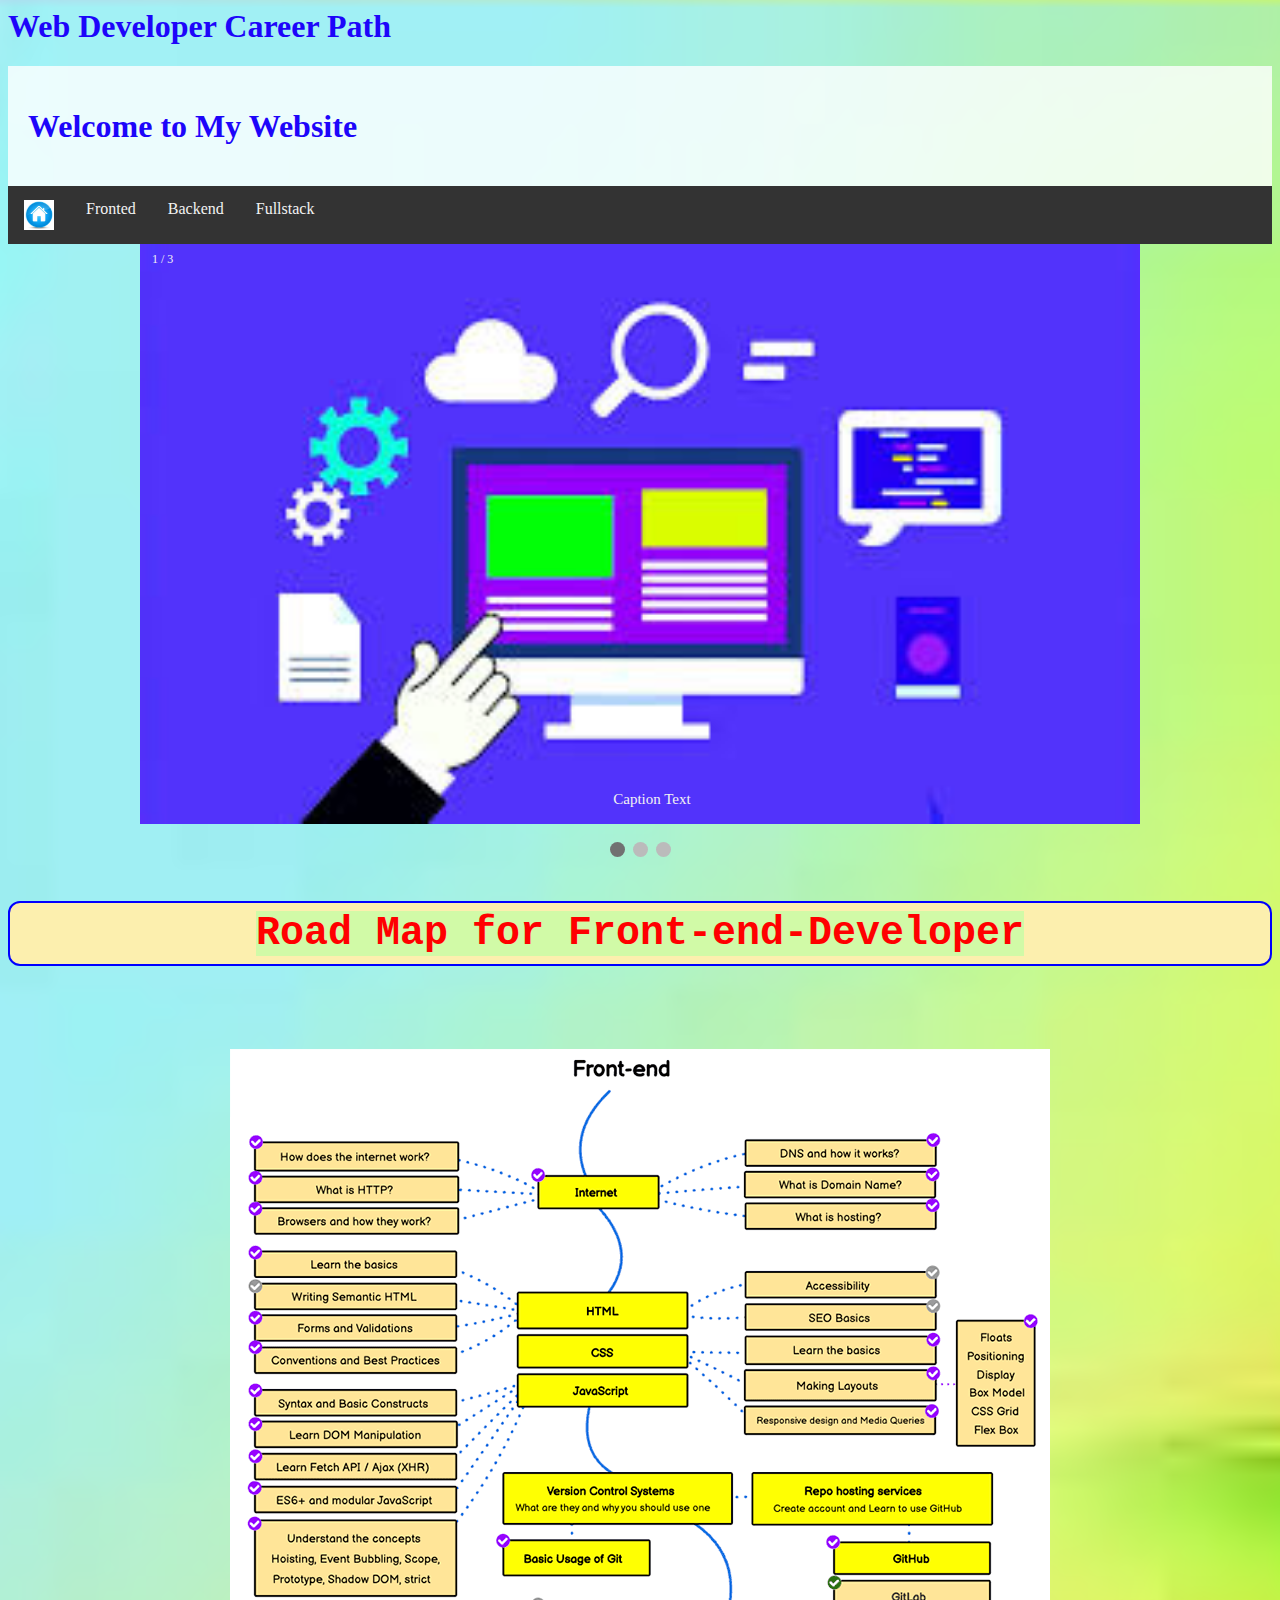
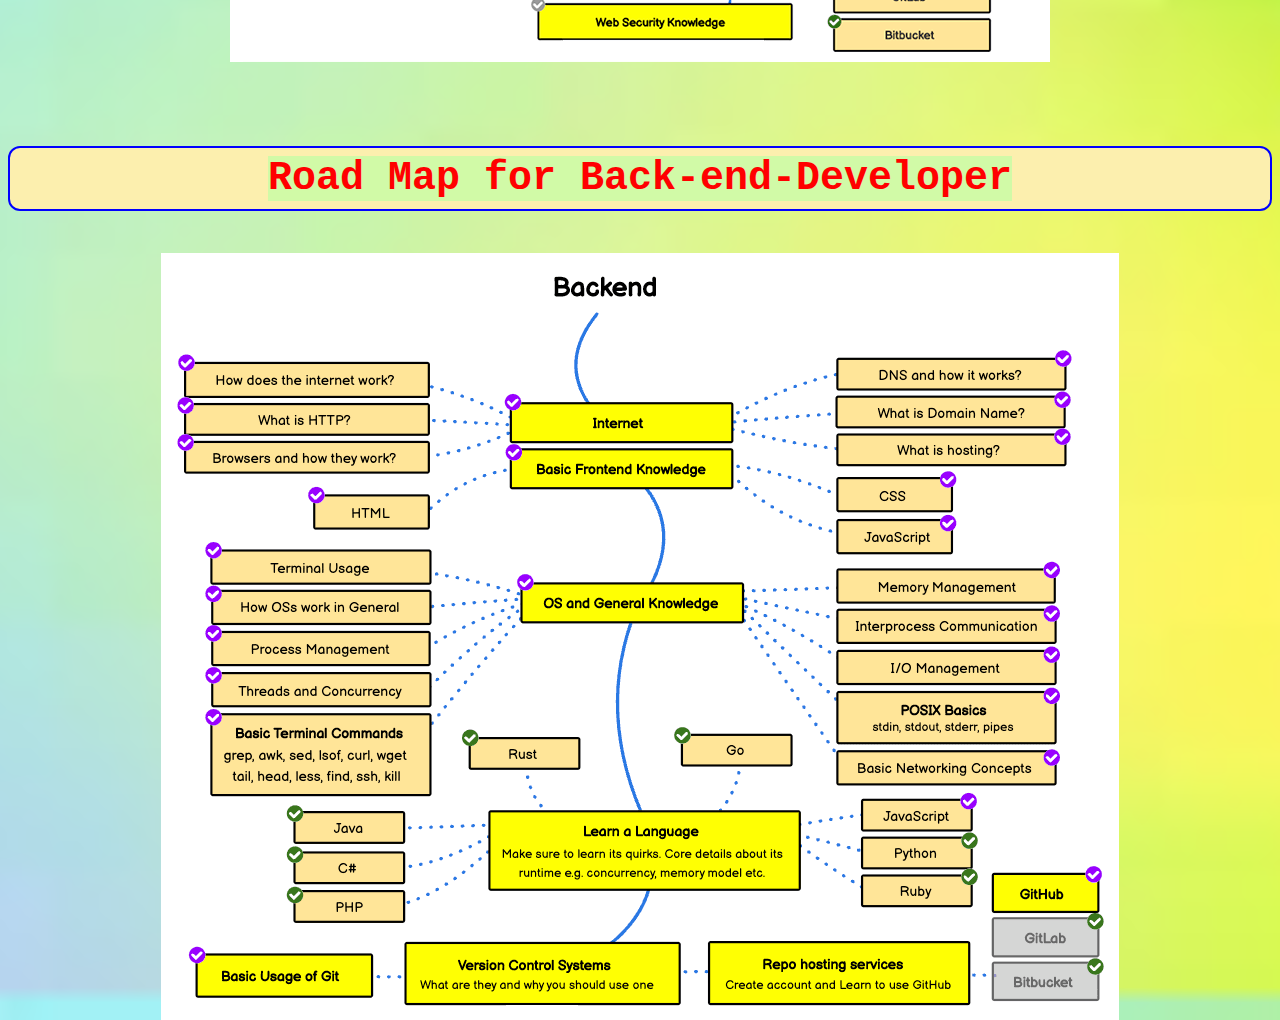
<file: index.html>
<html>
<head>
<title>Home</title>
<style>
    body {
      background-image: url('images (3).jfif');
      background-size: cover;
      background-position: center;
      position: relative;
      z-index:-1;
    }
    
    .content {
      position: relative;
      z-index: 1;
      padding: 20px;
      background-color: rgba(255, 255, 255, 0.8);
    }
  </style>
<meta charset="utf-8">
<meta name="viewport" content="width=device-width, initial-scale=1">
<link rel="stylesheet" href="sam.css">
</head>
<body>
<h1>Web Developer Career Path</h1>
<div class="content">
    <h1>Welcome to My Website</h1>
   
  </div>
<div class="topnav">

  <a href="index.html"><img src="images (1).jfif" height="30" width="30"</a>
  <a href="frontend.html">Fronted</a>
  <a href="backend.html">Backend</a>
  <a href="fullstack.html">Fullstack</a>
</div>
<div class="slideshow-container">

<div class="mySlides fade">
  <div class="numbertext">1 / 3</div>
  <img src="images.jfif" style="width:100%">
  <div class="text">Caption Text</div>
</div>

<div class="mySlides fade">
  <div class="numbertext">2 / 3</div>
  <img src="Front-End-Developer-Roadmap.webp" style="width:100%">
  <div class="text">Caption Two</div>
</div>

<div class="mySlides fade">
<div class="numbertext">3 / 3</div>
  <img src="Front-end-vs-Backend-Developer.webp" style="width:100%">
  <div class="text">Caption Three</div>
</div>


</div>

<br>

<div style="text-align:center">
  <span class="dot"></span> 
  <span class="dot"></span> 
  <span class="dot"></span> 
  
</div>

<script>
let slideIndex = 0;
showSlides();

function showSlides() {
  let i;
  let slides = document.getElementsByClassName("mySlides");
  let dots = document.getElementsByClassName("dot");
  for (i = 0; i < slides.length; i++) {
    slides[i].style.display = "none";  
  }
  slideIndex++;
  if (slideIndex > slides.length) {slideIndex = 1}    
  for (i = 0; i < dots.length; i++) {
    dots[i].className = dots[i].className.replace(" active", "");
  }
  slides[slideIndex-1].style.display = "block";  
  dots[slideIndex-1].className += " active";
  setTimeout(showSlides, 5000); // Change image every 2 seconds
}
</script>
<p class="round"><span class="highlight">Road Map for Front-end-Developer</span></p>

<div class="container">
<img src="web-developer-career-path-2022-pxVYt.png">
</div>
<p class="round"><span class="highlight">Road Map for Back-end-Developer</span></p>
<br>
<br>
<div class="container">
	  <img src="web-developer-career-path-2022-cFsWj.png">
	  </div>
	  </body>
</file>
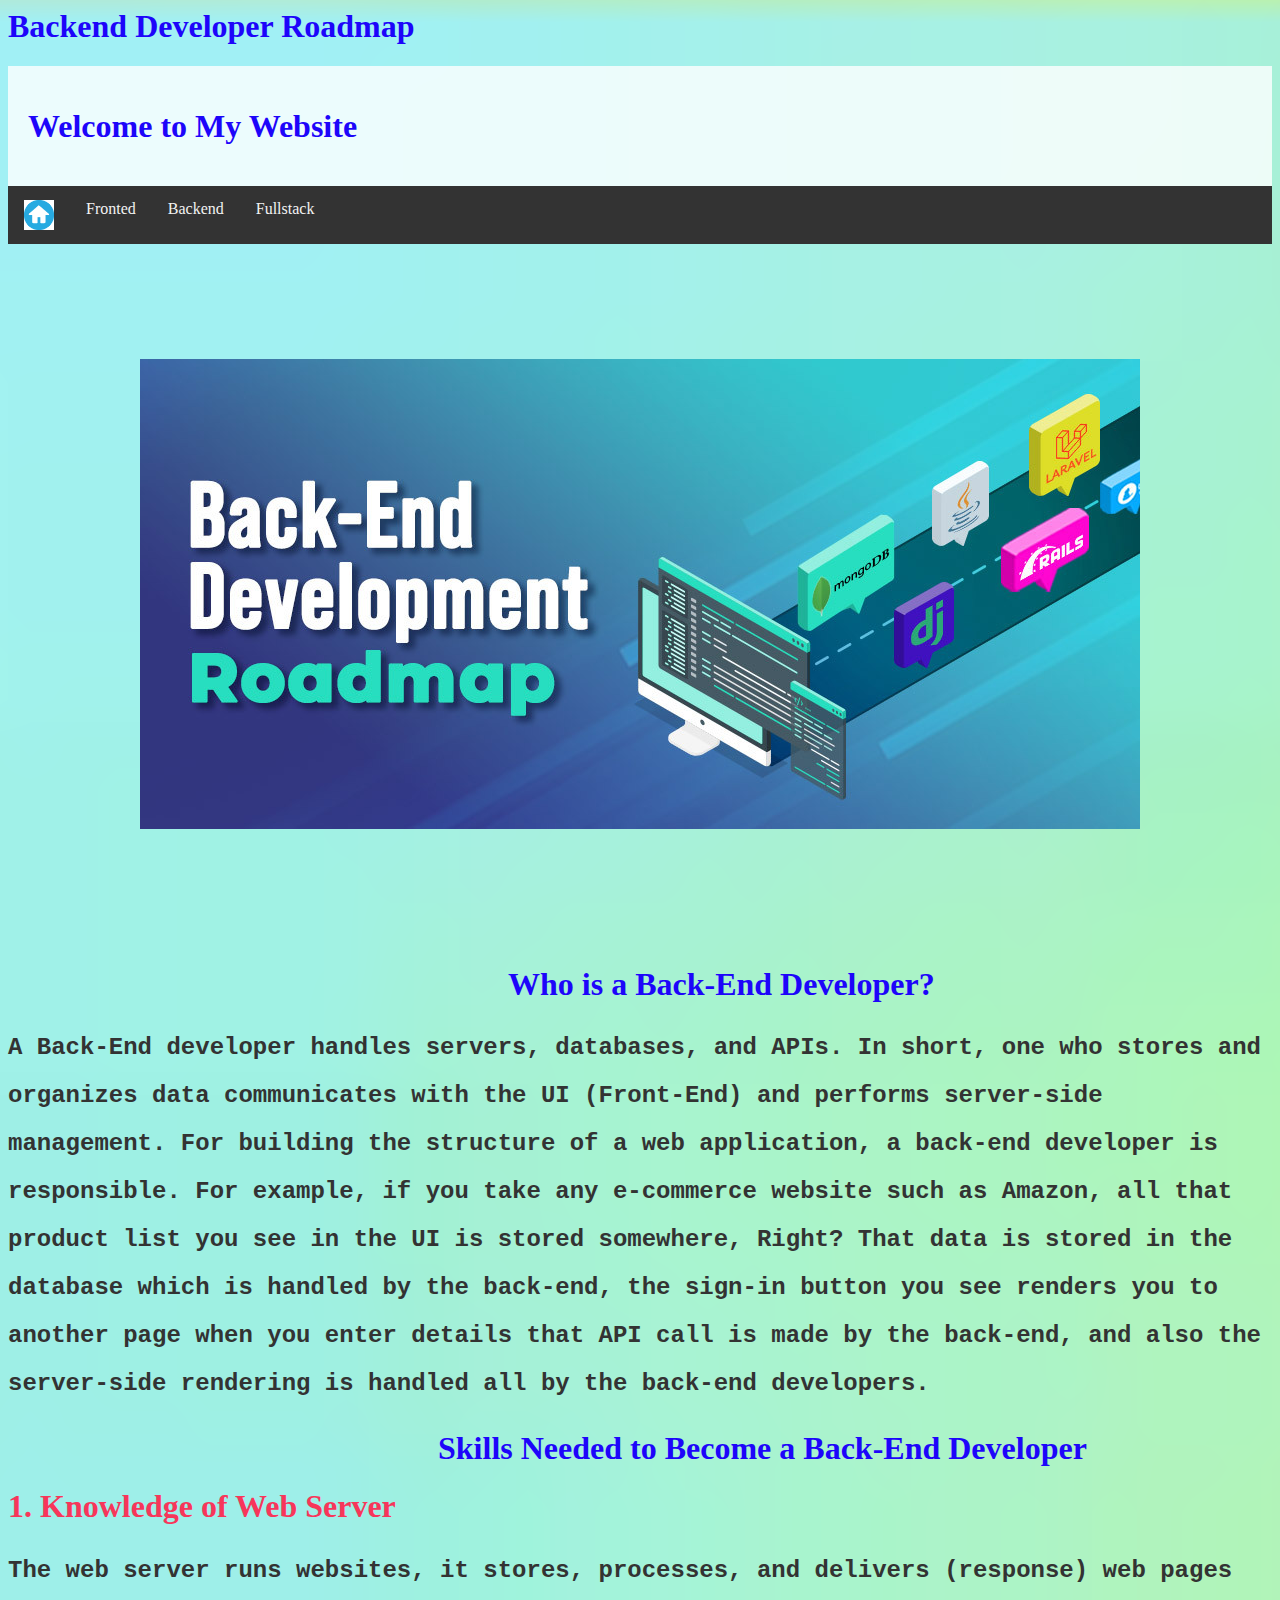
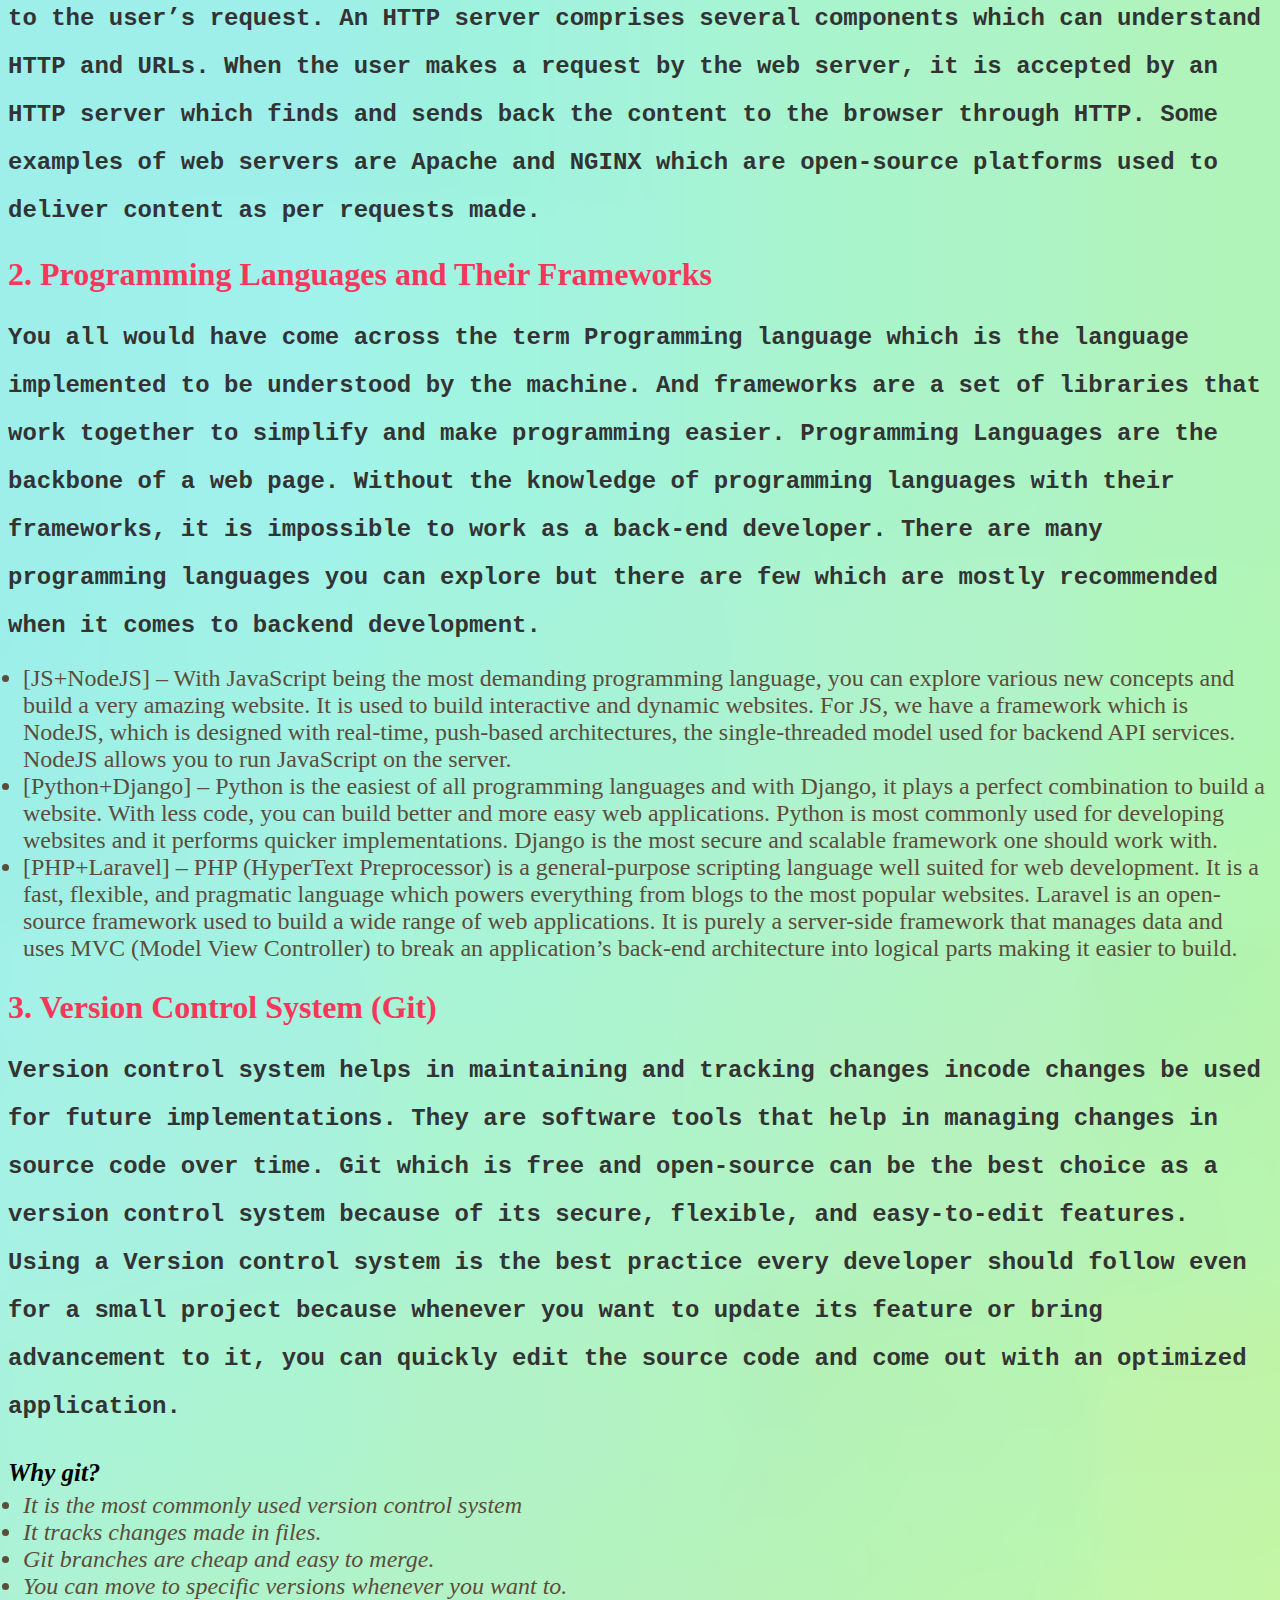
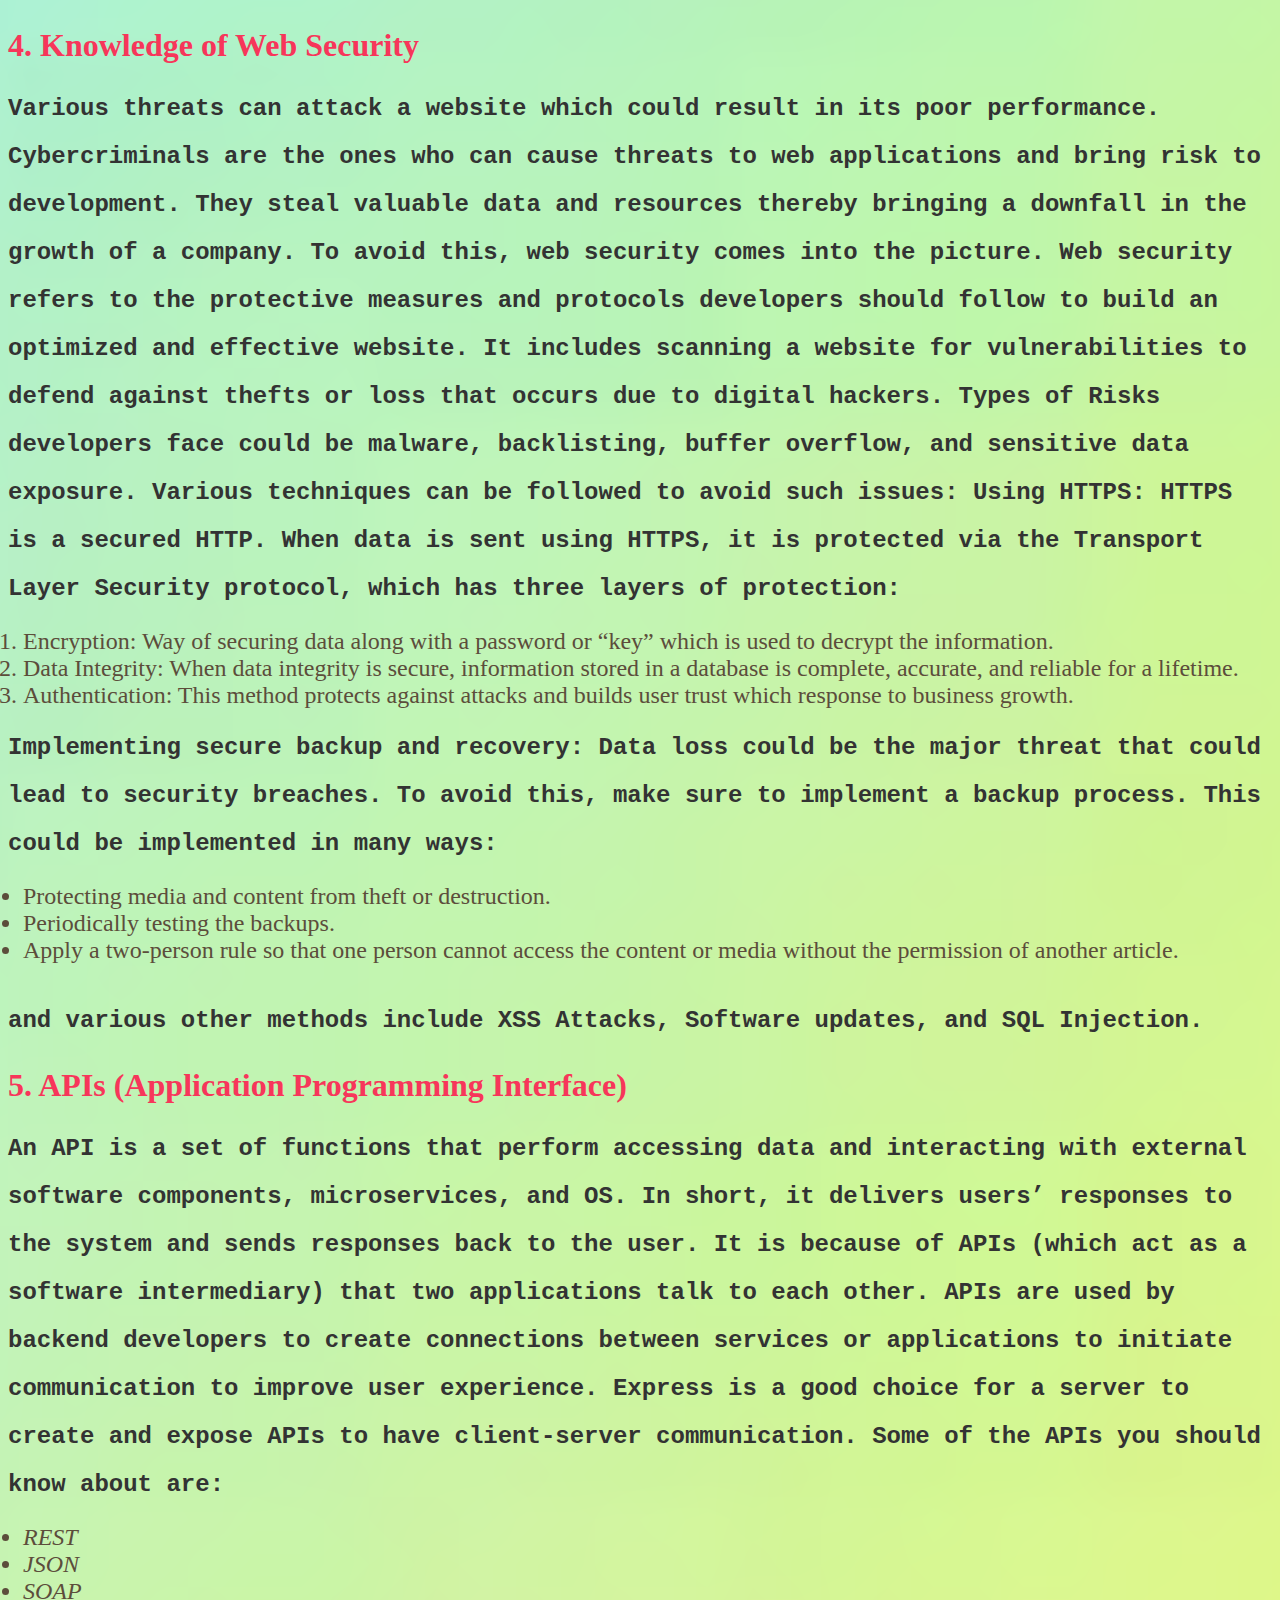
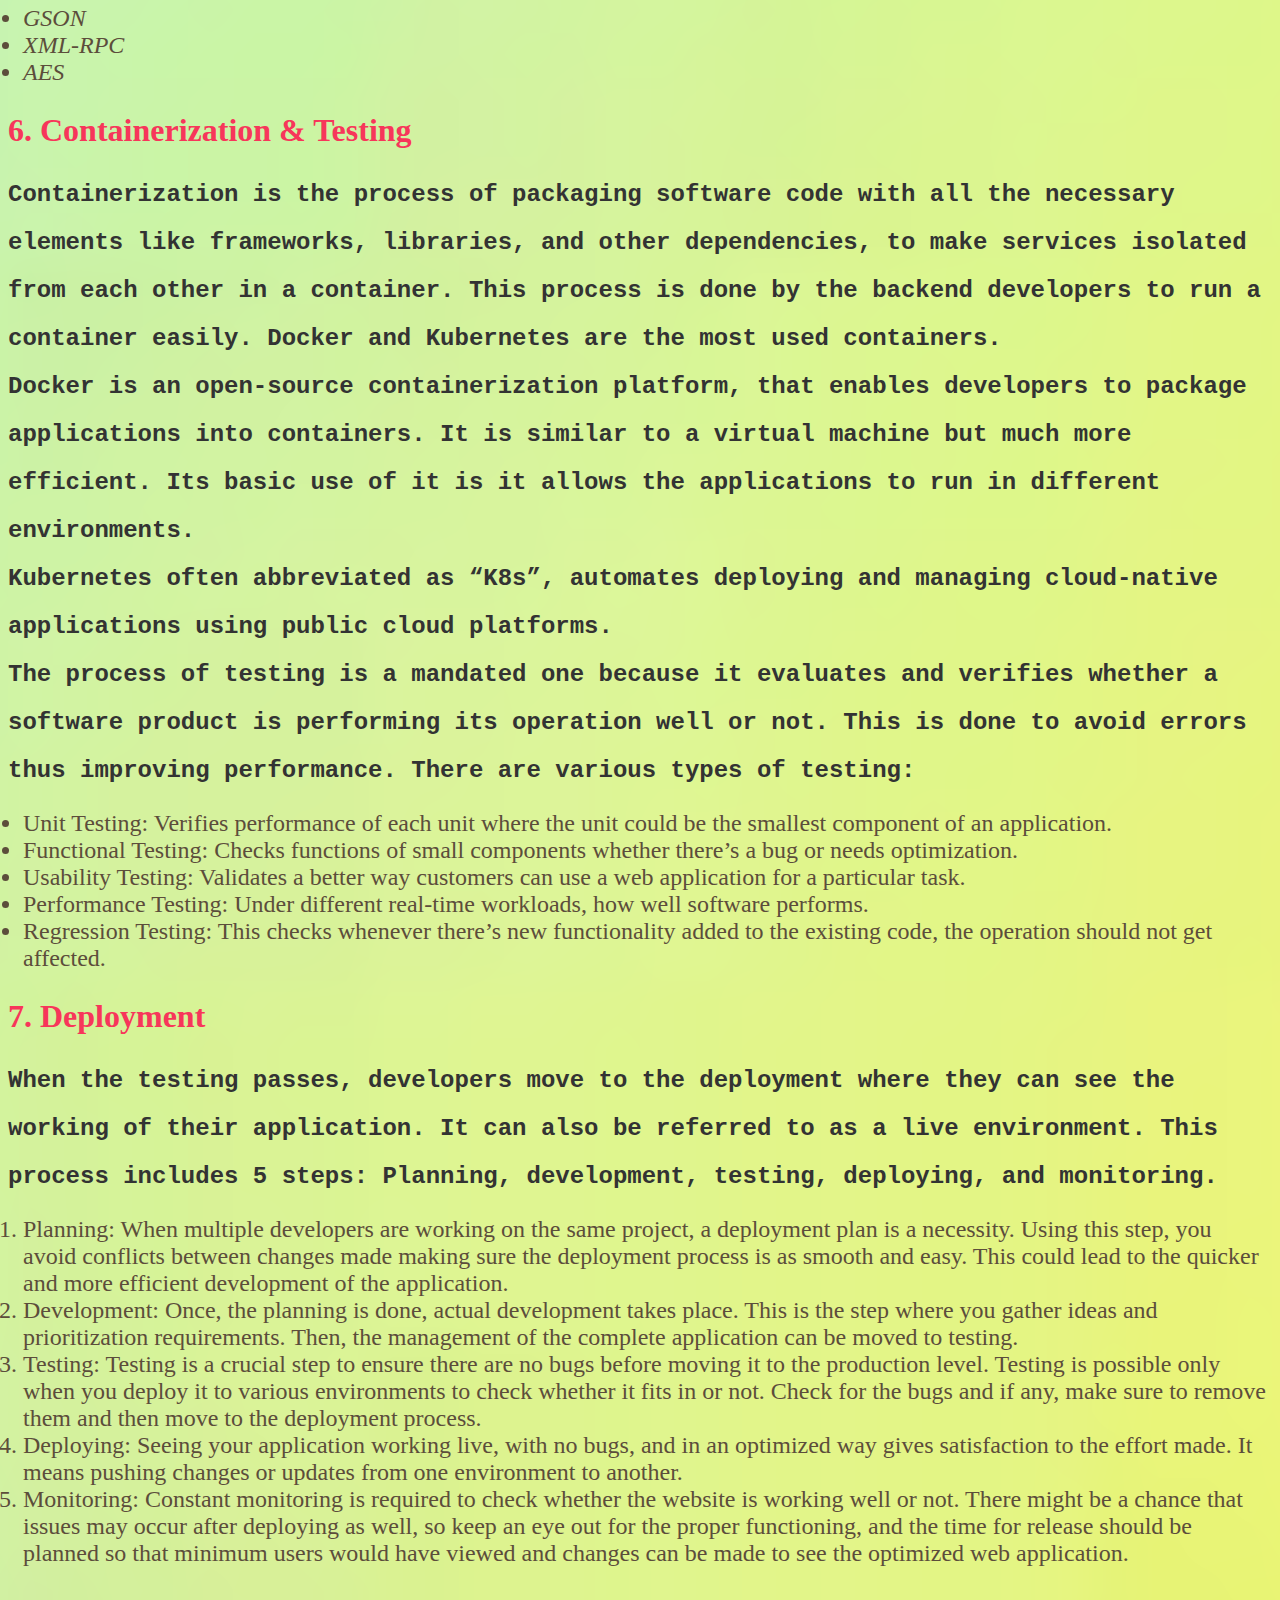
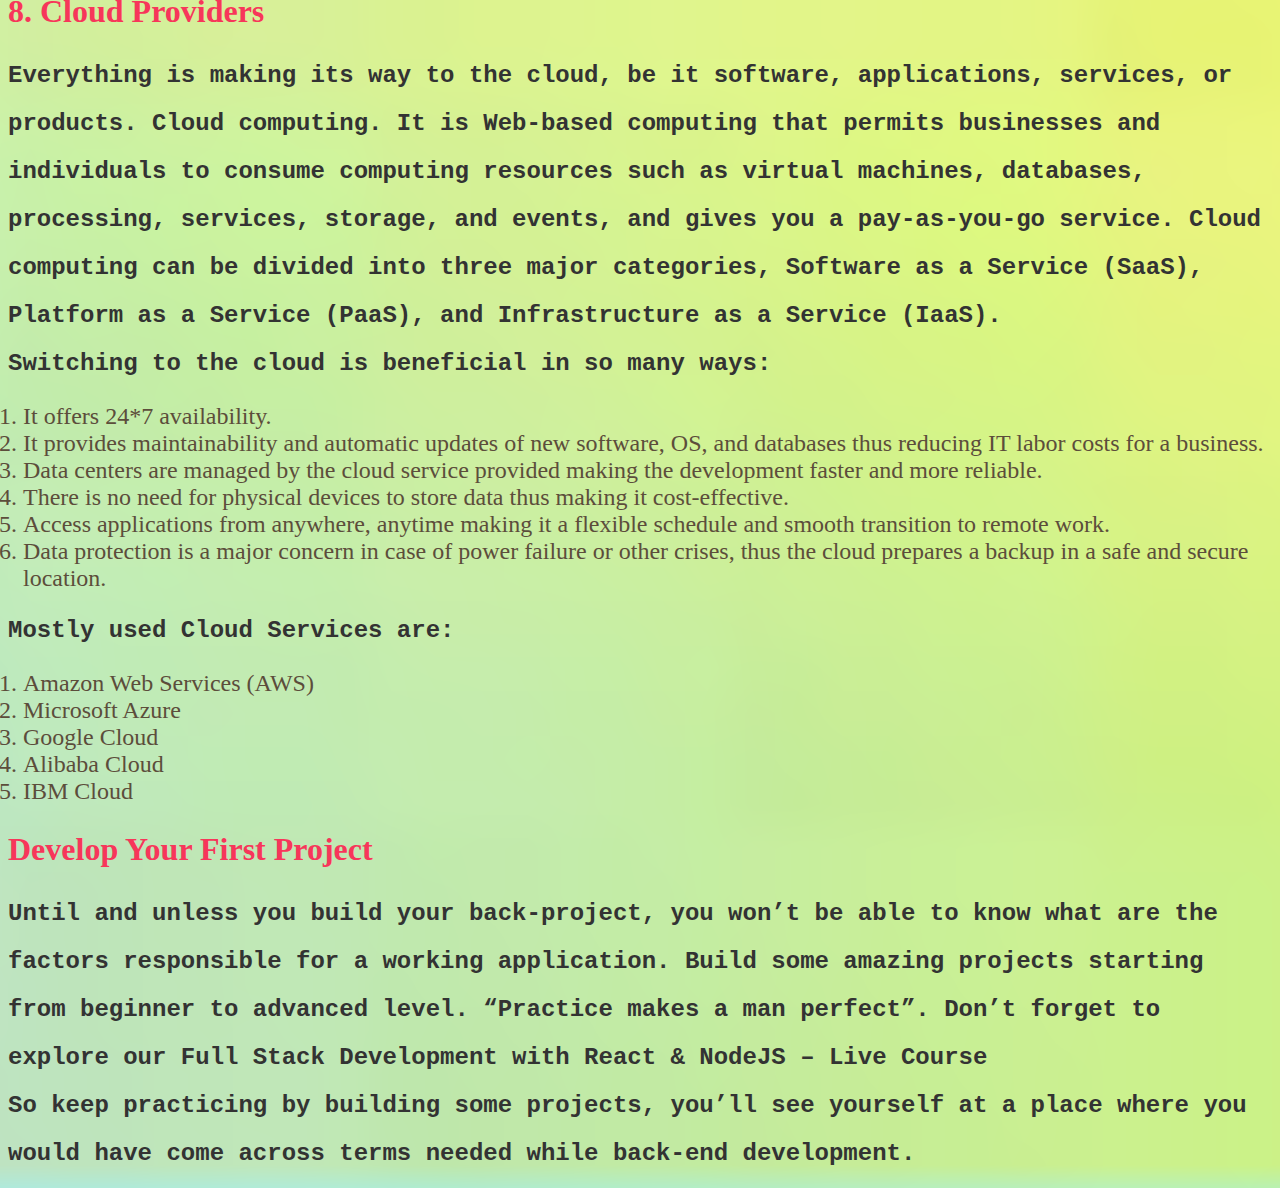
<file: backend.html>
<html>
<head>
<title>Backend Developer</title>
<style>
    body {
      background-image: url('images (3).jfif');
      background-size: cover;
      background-position: center;
      position: relative;
      z-index:-1;
    }
    
    .content {
      position: relative;
      z-index: 1;
      padding: 20px;
      background-color: rgba(255, 255, 255, 0.8);
    }
  </style>
    
	
	
</head>
<meta charset="utf-8">
<meta name="viewport" content="width=device-width, initial-scale=1">
<link rel="stylesheet" href="fron.css">
</head>
<body>
<h1>Backend Developer Roadmap</h1>	
<div class="content">
    <h1>Welcome to My Website</h1>
   
  </div>
  
	<div class="topnav">
   <a href="index.html"><img src="images (1).png" height="30" width="30"</a>
  <a href="frontend.html">Fronted</a>
  <a href="backend.html">Backend</a>
    <a href="fullstack.html">Fullstack</a>

</div>
<div class="container">
<img src="Back-End-Developer-Roadmap-2022.jpg">
</div>

  <h1> <span style="margin-left: 500px;"></span>Who is a Back-End Developer?</h1>
  
  <p class="my-paragraph">A Back-End developer handles servers, databases, and APIs. In short, one who stores and organizes data communicates with the UI (Front-End) and performs server-side management. For building the structure of a web application, a back-end developer is responsible. For example, if you take any e-commerce website such as Amazon, all that product list you see in the UI is stored somewhere, Right? That data is stored in the database which is handled by the back-end, the sign-in button you see renders you to another page when you enter details that API call is made by the back-end, and also the server-side rendering is handled all by the back-end developers.
  
</p>
<h1><span style="margin-left: 430px;"></span>Skills Needed to  Become a Back-End Developer</h1>
<h1><span style="color:#f7365a;">1. Knowledge of Web Server</span><h1>
<p class="my-paragraph">
The web server runs websites, it stores, processes, and delivers (response) web pages to the user’s request. An HTTP server comprises several components which can understand HTTP and URLs. When the user makes a request by the web server, it is accepted by an HTTP server which finds and sends back the content to the browser through HTTP. Some examples of web servers are Apache and NGINX which are open-source platforms used to deliver content as per requests made. 
</p>
<h1><span style="color:#f7365a;">2. Programming Languages and Their Frameworks</span></h1>
<p class="my-paragraph">
You all would have come across the term Programming language which is the language implemented to be understood by the machine. And frameworks are a set of libraries that work together to simplify and make programming easier. Programming Languages are the backbone of a web page. Without the knowledge of programming languages with their frameworks, it is impossible to work as a back-end developer. There are many programming languages you can explore but there are few which are mostly recommended when it comes to backend development.
</p>
<ul class="my-list">
<li>[JS+NodeJS] – With JavaScript being the most demanding programming language, you can explore various new concepts and build a very amazing website. It is used to build interactive and dynamic websites. For JS, we have a framework which is NodeJS, which is designed with real-time, push-based architectures, the single-threaded model used for backend API services. NodeJS allows you to run JavaScript on the server. 
</li>
<li>[Python+Django] – Python is the easiest of all programming languages and with Django, it plays a perfect combination to build a website. With less code, you can build better and more easy web applications. Python is most commonly used for developing websites and it performs quicker implementations. Django is the most secure and scalable framework one should work with. 
</li>
<li>
[PHP+Laravel] – PHP (HyperText Preprocessor) is a general-purpose scripting language well suited for web development. It is a fast, flexible, and pragmatic language which powers everything from blogs to the most popular websites. Laravel is an open-source framework used to build a wide range of web applications. It is purely a server-side framework that manages data and uses MVC (Model View Controller) to break an application’s back-end architecture into logical parts making it easier to build. 
</li>
</ul>
<h1><span style="color:#f7365a;">3. Version Control System (Git)
</span></h1>
<p class="my-paragraph">
Version control system helps in maintaining and tracking changes incode changes be used for future implementations. They are software tools that help in managing changes in source code over time. Git which is free and open-source can be the best choice as a version control system because of its secure, flexible, and easy-to-edit features. Using a Version control system is the best practice every developer should follow even for a small project because whenever you want to update its feature or bring advancement to it, you can quickly edit the source code and come out with an optimized application.
</p>
<br>
<i><span style="font-size:25;"><strong>Why git?</strong></span></li>
<ul class="my-list">
<li>It is the most commonly used version control system</li>
<li>It tracks changes made in files.</li>
<li>Git branches are cheap and easy to merge.</li>
<li>You can move to specific versions whenever you want to.</li>
</ul></i>
<h1><span style="color:#f7365a;">4. Knowledge of Web Security </span></h1>
<p class="my-paragraph">
Various threats can attack a website which could result in its poor performance. Cybercriminals are the ones who can cause threats to web applications and bring risk to development. They steal valuable data and resources thereby bringing a downfall in the growth of a company. To avoid this, web security comes into the picture. Web security refers to the protective measures and protocols developers should follow to build an optimized and effective website. It includes scanning a website for vulnerabilities to defend against thefts or loss that occurs due to digital hackers.

Types of Risks developers face could be malware, backlisting, buffer overflow, and sensitive data exposure. Various techniques can be followed to avoid such issues:

Using HTTPS: HTTPS is a secured HTTP. When data is sent using HTTPS, it is protected via the Transport Layer Security protocol, which has three layers of protection:
</p>
<ol class="my-list">
<span style="list-style-type:decimal">
<li>Encryption: Way of securing data along with a password or “key” which is used to decrypt the information.</li>
<li>Data Integrity: When data integrity is secure, information stored in a database is complete, accurate, and reliable for a lifetime.</li>
<li>Authentication: This method protects against attacks and builds user trust which response to business growth.</li>
</span></ol>
<p class="my-paragraph">Implementing secure backup and recovery: Data loss could be the major threat that could lead to security breaches. To avoid this, make sure to implement a backup process. This could be implemented in many ways: </p>
<ul class="my-list">


<li>Protecting media and content from theft or destruction.</li>

<li>Periodically testing the backups.</li>
<li>Apply a two-person rule so that one person cannot access the content or media without the permission of another article.</li>
</ul>
<br>
<p class="my-paragraph">and various other methods include XSS Attacks, Software updates, and SQL Injection. </p>
 <h1><span style="color:#f7365a;">5. APIs  (Application Programming Interface)</span></h1>
 <p class="my-paragraph">
An API is a set of functions that perform accessing data and interacting with external software components, microservices, and OS. In short, it delivers users’ responses to the system and sends responses back to the user. It is because of APIs (which act as a software intermediary) that two applications talk to each other. APIs are used by backend developers to create connections between services or applications to initiate communication to improve user experience. Express is a good choice for a server to create and expose APIs to have client-server communication. Some of the APIs you should know about are:
</p>
<ul class="my-list"><i>
<li>REST</li>
<li>JSON</li>
<li>SOAP</li>
<li>GSON</li>
<li>XML-RPC</li>
<li>AES</li></i>
</ul>
<h1><span style="color:#f7365a;">6. Containerization & Testing</span></h1>
<p class="my-paragraph">
Containerization is the process of packaging software code with all the necessary elements like frameworks, libraries, and other dependencies, to make services isolated from each other in a container. This process is done by the backend developers to run a container easily. Docker and Kubernetes are the most used containers.  
<br>
Docker is an open-source containerization platform, that enables developers to package applications into containers. It is similar to a virtual machine but much more efficient. Its basic use of it is it allows the applications to run in different environments.
<br>
Kubernetes often abbreviated as “K8s”, automates deploying and managing cloud-native applications using public cloud platforms. 
<br>
The process of testing is a mandated one because it evaluates and verifies whether a software product is performing its operation well or not. This is done to avoid errors thus improving performance. There are various types of testing:
<br></p>
<ul class="my-list">
<li>Unit Testing: Verifies performance of each unit where the unit could be the smallest component of an application.</li>
<li>Functional Testing: Checks functions of small components whether there’s a bug or needs optimization.</li>
<li>Usability Testing: Validates a better way customers can use a web application for a particular task.</li>
<li>Performance Testing: Under different real-time workloads, how well software performs.</li>
<li>Regression Testing: This checks whenever there’s new functionality added to the existing code, the operation should not get affected.</li>
</ul>
<h1><span style="color:#f7365a;">7. Deployment</span></h1>
<p class="my-paragraph">
When the testing passes, developers move to the deployment where they can see the working of their application. It can also be referred to as a live environment. This process includes 5 steps: Planning, development, testing, deploying, and monitoring. 
</p>
<ol class="my-list">
<span style="list-style-type:decimal">
<li>Planning: When multiple developers are working on the same project, a deployment plan is a necessity. Using this step, you avoid conflicts between changes made making sure the deployment process is as smooth and easy. This could lead to the quicker and more efficient development of the application.</li>
<li>Development: Once, the planning is done, actual development takes place. This is the step where you gather ideas and prioritization requirements. Then, the management of the complete application can be moved to testing.
<li>Testing: Testing is a crucial step to ensure there are no bugs before moving it to the production level. Testing is possible only when you deploy it to various environments to check whether it fits in or not. Check for the bugs and if any, make sure to remove them and then move to the deployment process.</li>
<li>Deploying: Seeing your application working live, with no bugs, and in an optimized way gives satisfaction to the effort made. It means pushing changes or updates from one environment to another.</li>
<li>Monitoring: Constant monitoring is required to check whether the website is working well or not. There might be a chance that issues may occur after deploying as well, so keep an eye out for the proper functioning, and the time for release should be planned so that minimum users would have viewed and changes can be made to see the optimized web application.</li>
</span></ol>
<h1><span style="color:#f7365a;">8. Cloud Providers</span></h1>
<p class="my-paragraph">
Everything is making its way to the cloud, be it software, applications, services, or products. Cloud computing. It is Web-based computing that permits businesses and individuals to consume computing resources such as virtual machines, databases, processing, services, storage, and events, and gives you a pay-as-you-go service. Cloud computing can be divided into three major categories, Software as a Service (SaaS), Platform as a Service (PaaS), and Infrastructure as a Service (IaaS).
<br>
Switching to the cloud is beneficial in so many ways:
</p>
<ol class="my-list">
<span style="list-style-type:decimal">
<li>It offers 24*7 availability.
<li>It provides maintainability and automatic updates of new software, OS, and databases thus reducing IT labor costs for a business.
<li>Data centers are managed by the cloud service provided making the development faster and more reliable.
<li>There is no need for physical devices to store data thus making it cost-effective.
<li>Access applications from anywhere, anytime making it a flexible schedule and smooth transition to remote work.
<li>Data protection is a major concern in case of power failure or other crises, thus the cloud prepares a backup in a safe and secure location.
</span>
</ol>
<p class="my-paragraph">Mostly used Cloud Services are:

</p>

<ol class="my-list">
<span style="list-style-type:decimal">

<li>Amazon Web Services (AWS)</li>
<li>Microsoft Azure</li>
<li>Google Cloud</li>
<li>Alibaba Cloud</li>
<li>IBM Cloud</li>
</span>
</ol>
<h1><span style="color:#f7365a;">Develop Your First Project</span></h1>
<p class="my-paragraph">Until and unless you build your back-project, you won’t be able to know what are the factors responsible for a working application. Build some amazing projects starting from beginner to advanced level. “Practice makes a man perfect”. Don’t forget to explore our Full Stack Development with React & NodeJS – Live Course
<br>

So keep practicing by building some projects, you’ll see yourself at a place where you would have come across terms needed while back-end development.
</p>
</div>

<!--<ul>
	 <li>Internet</li>
	 <li>Basic Frontend Technology</li>
	 <li>OS and Generic Knoweledge</li>
	 <li>Learn a Language</li>
	 <li>Version Control Systems</li>
	 
	 </ul>-->
	 
	 </body>
</file>
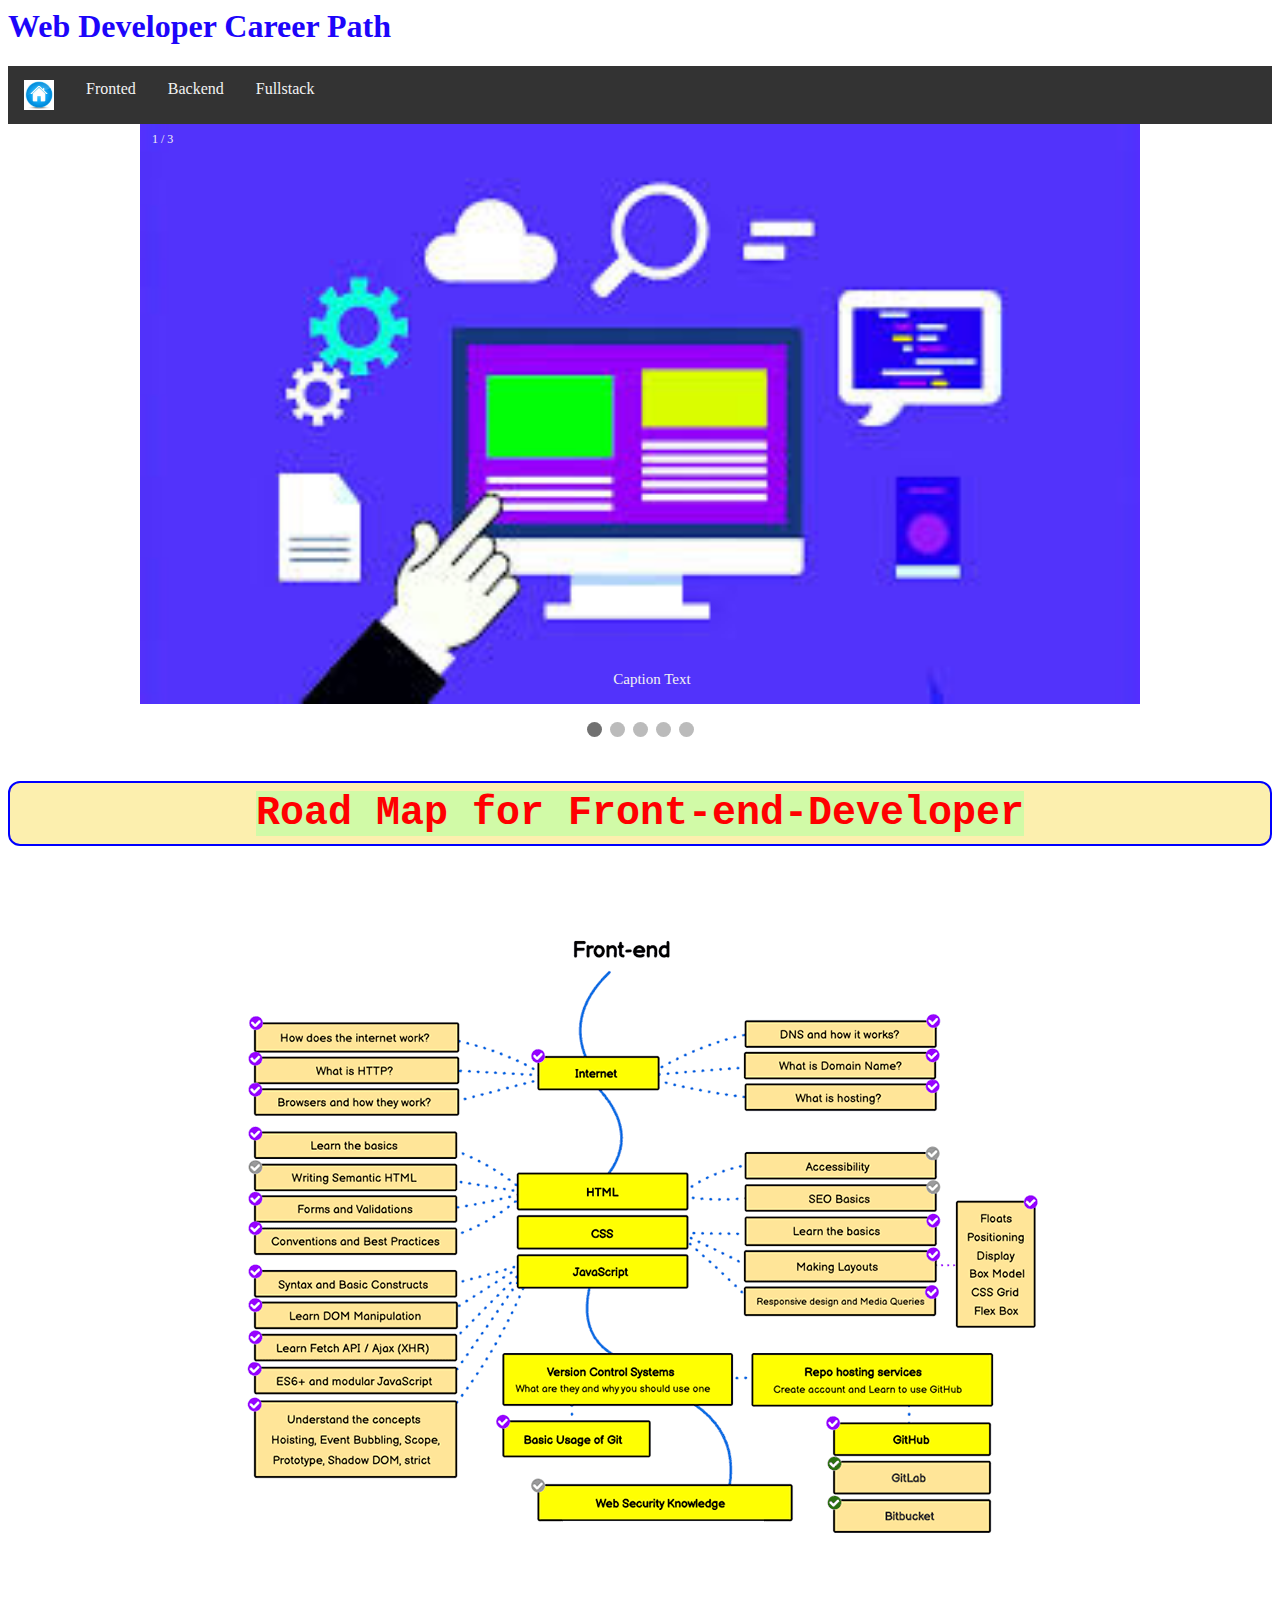
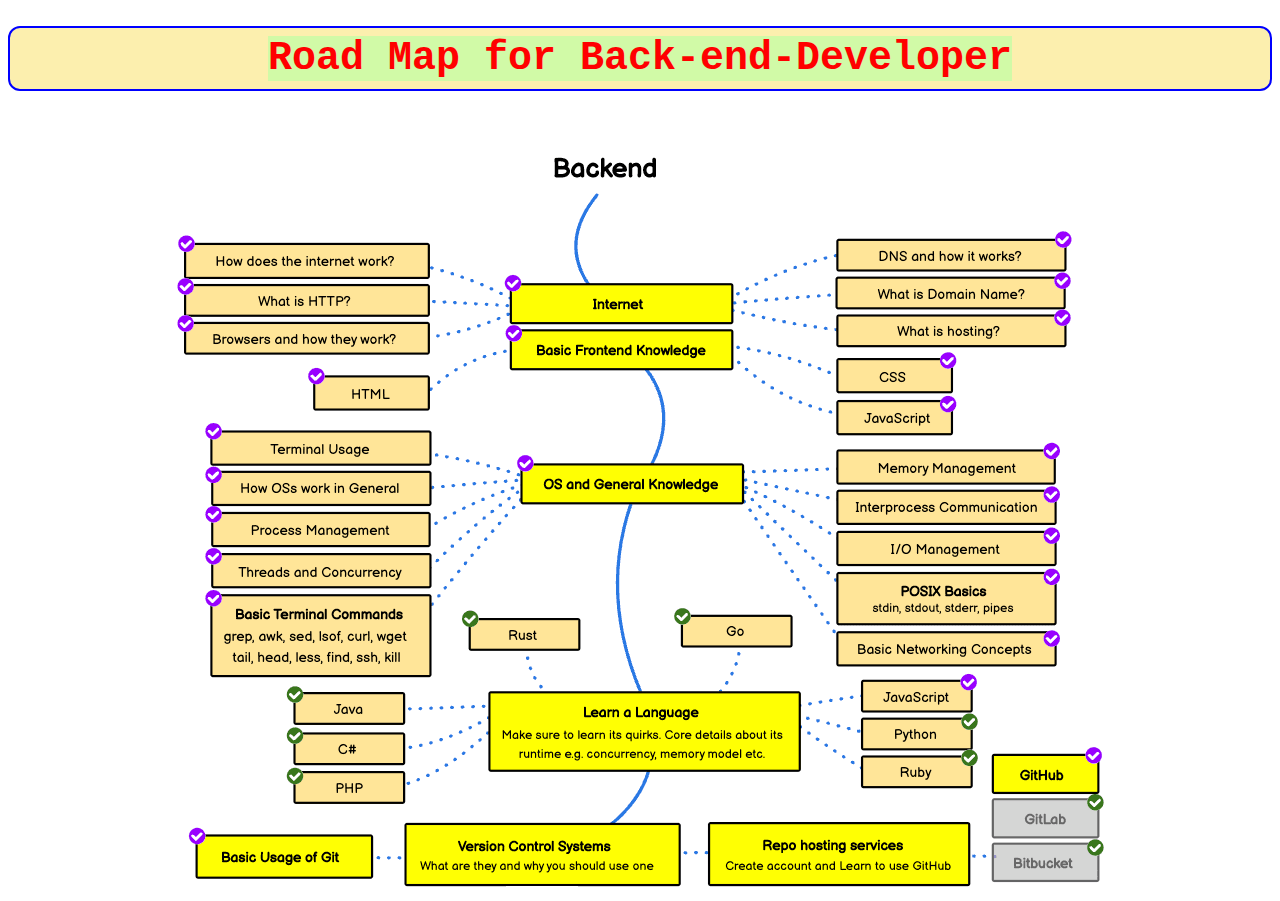
<file: example1.html>
<html>
<head>
<title>Home</title>
<meta charset="utf-8">
<meta name="viewport" content="width=device-width, initial-scale=1">
<link rel="stylesheet" href="sam.css">
</head>
<body>
<h1>Web Developer Career Path</h1>
<div class="topnav">

  <a href="example1.html"><img src="images (1).jfif" height="30" width="30"</a>
  <a href="frontend.html">Fronted</a>
  <a href="backend.html">Backend</a>
  <a href="fullstack.html">Fullstack</a>
</div>
<div class="slideshow-container">

<div class="mySlides fade">
  <div class="numbertext">1 / 3</div>
  <img src="images.jfif" style="width:100%">
  <div class="text">Caption Text</div>
</div>

<div class="mySlides fade">
  <div class="numbertext">2 / 3</div>
  <img src="Front-End-Developer-Roadmap.webp" style="width:100%">
  <div class="text">Caption Two</div>
</div>

<div class="mySlides fade">
<div class="numbertext">3 / 3</div>
  <img src="Front-end-vs-Backend-Developer.webp" style="width:100%">
  <div class="text">Caption Three</div>
</div>


</div>

<br>

<div style="text-align:center">
  <span class="dot"></span> 
  <span class="dot"></span> 
  <span class="dot"></span> 
  <span class="dot"></span> 
  <span class="dot"></span> 
</div>

<script>
let slideIndex = 0;
showSlides();

function showSlides() {
  let i;
  let slides = document.getElementsByClassName("mySlides");
  let dots = document.getElementsByClassName("dot");
  for (i = 0; i < slides.length; i++) {
    slides[i].style.display = "none";  
  }
  slideIndex++;
  if (slideIndex > slides.length) {slideIndex = 1}    
  for (i = 0; i < dots.length; i++) {
    dots[i].className = dots[i].className.replace(" active", "");
  }
  slides[slideIndex-1].style.display = "block";  
  dots[slideIndex-1].className += " active";
  setTimeout(showSlides, 2000); // Change image every 2 seconds
}
</script>
<p class="round"><span class="highlight">Road Map for Front-end-Developer</span></p>

<div class="container">
<img src="web-developer-career-path-2022-pxVYt.png">
</div>
<p class="round"><span class="highlight">Road Map for Back-end-Developer</span></p>
<br>
<br>
<div class="container">
	  <img src="web-developer-career-path-2022-cFsWj.png">
	  </div>
	  </body>
</file>
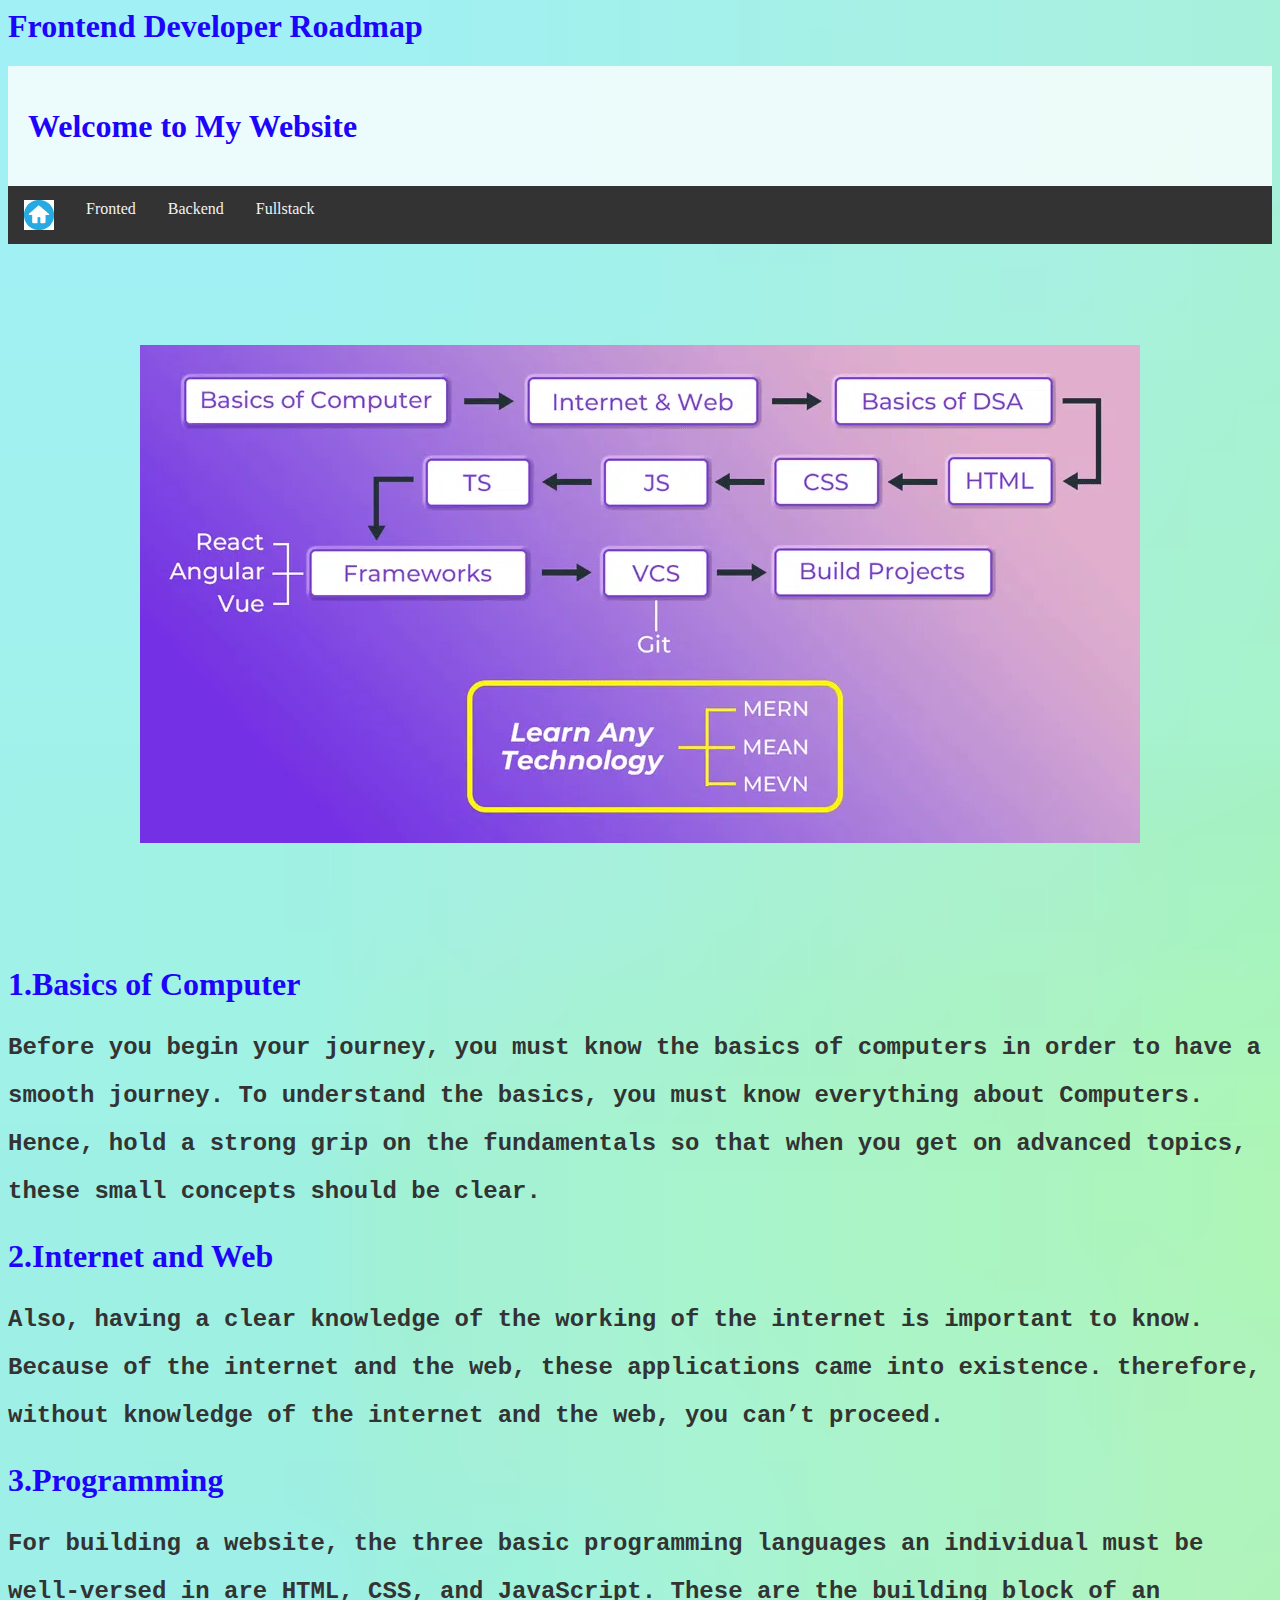
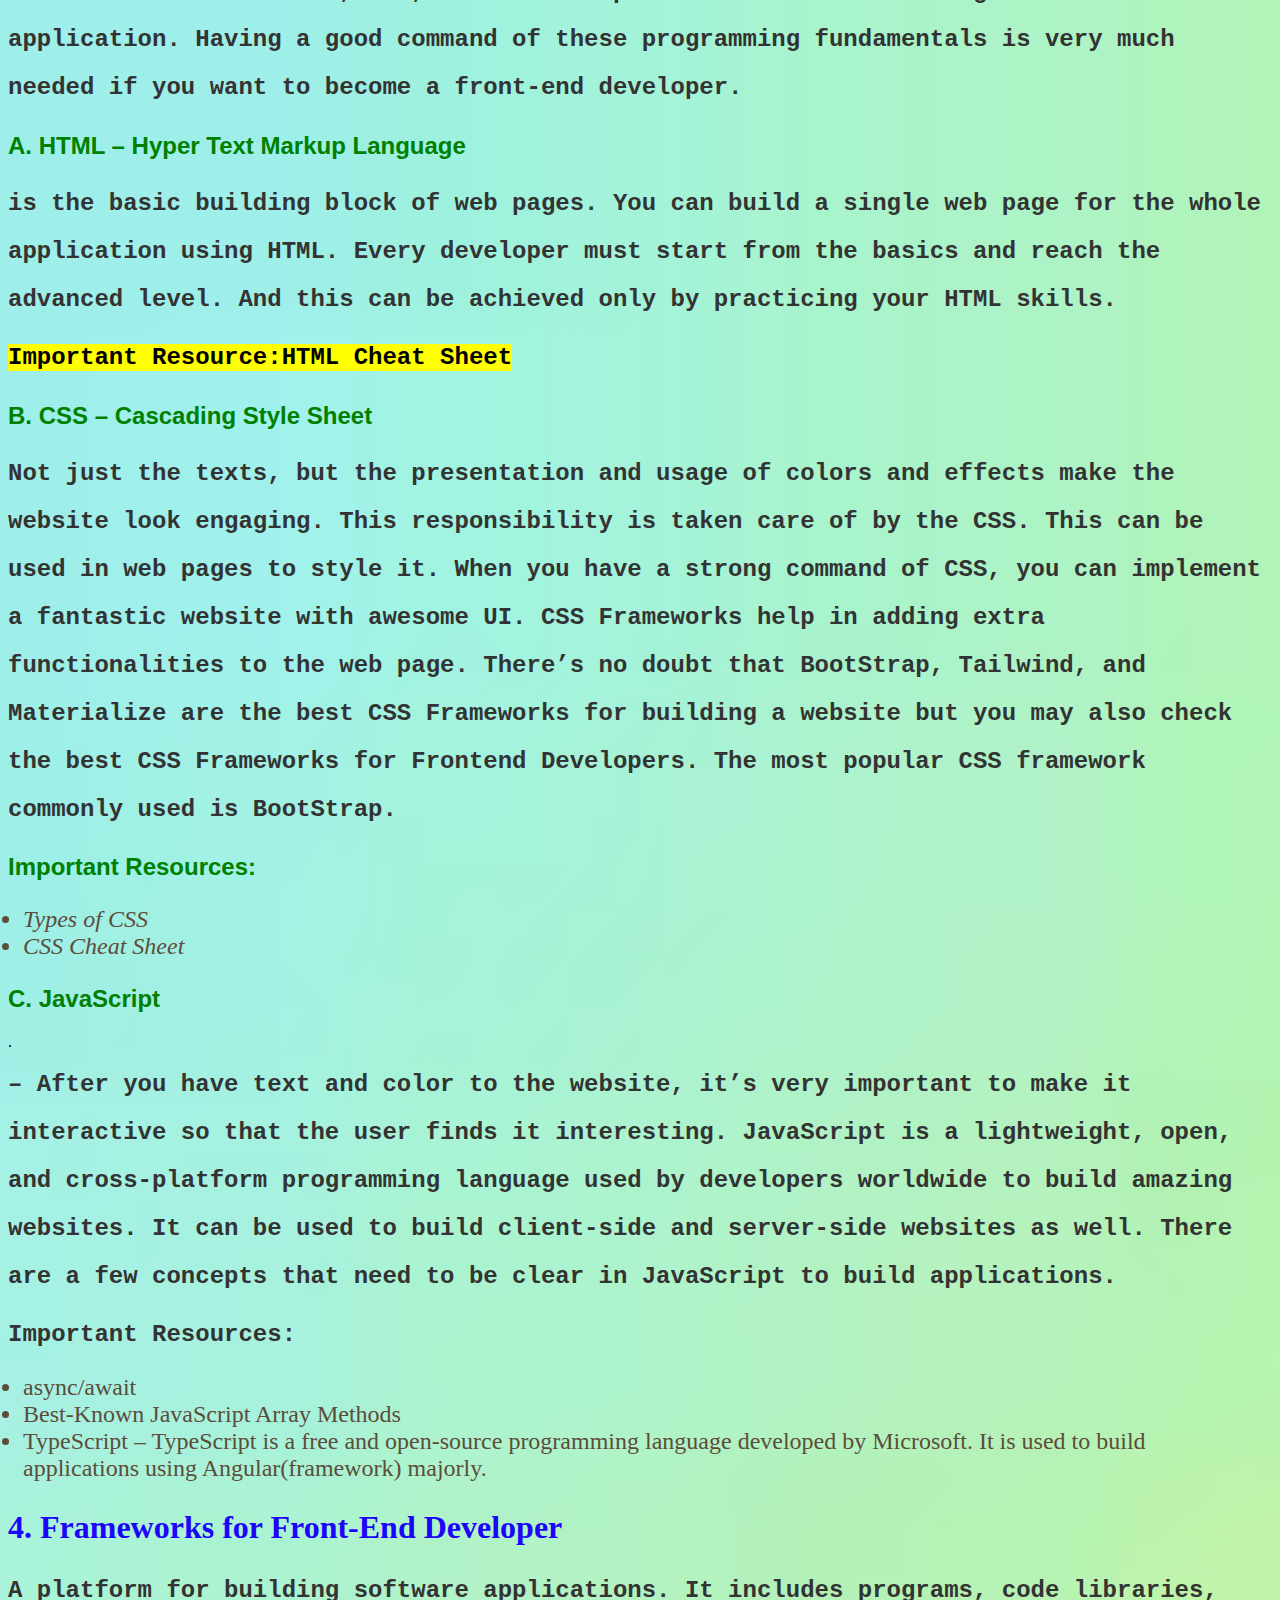
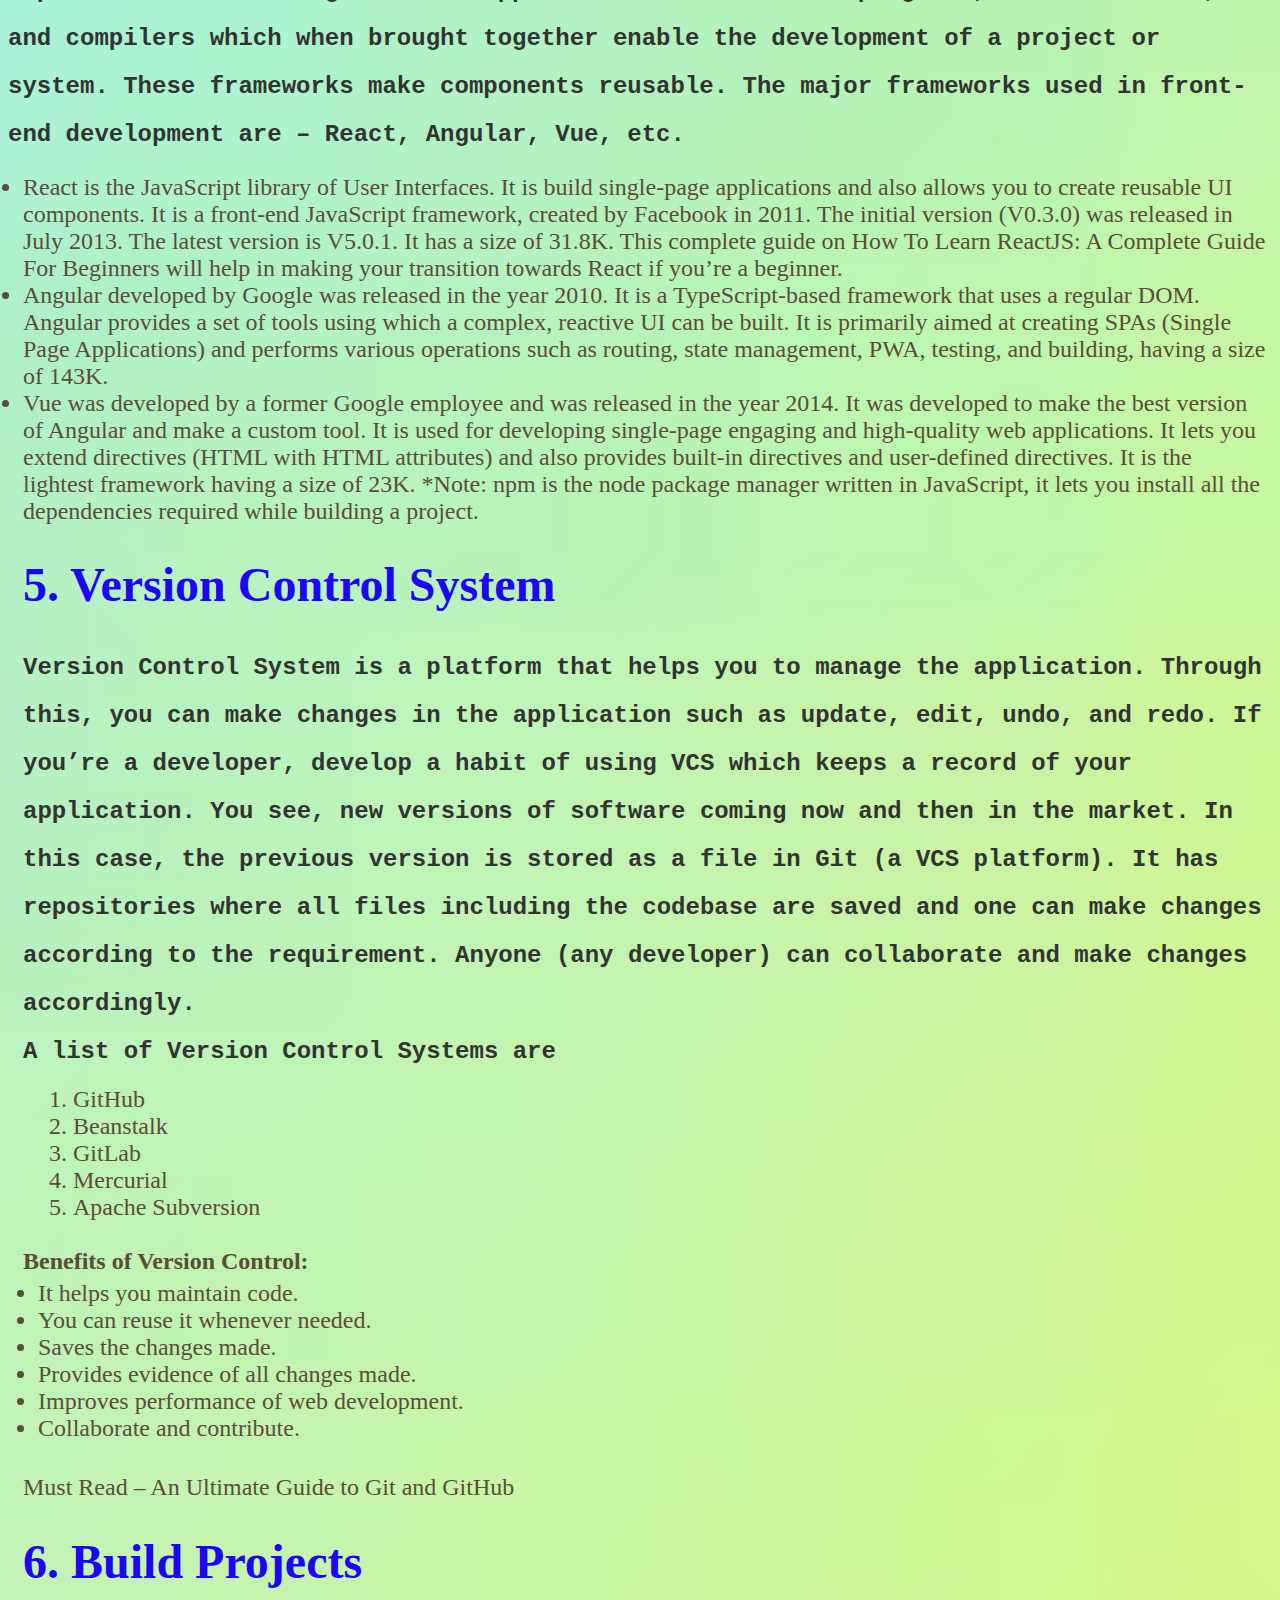
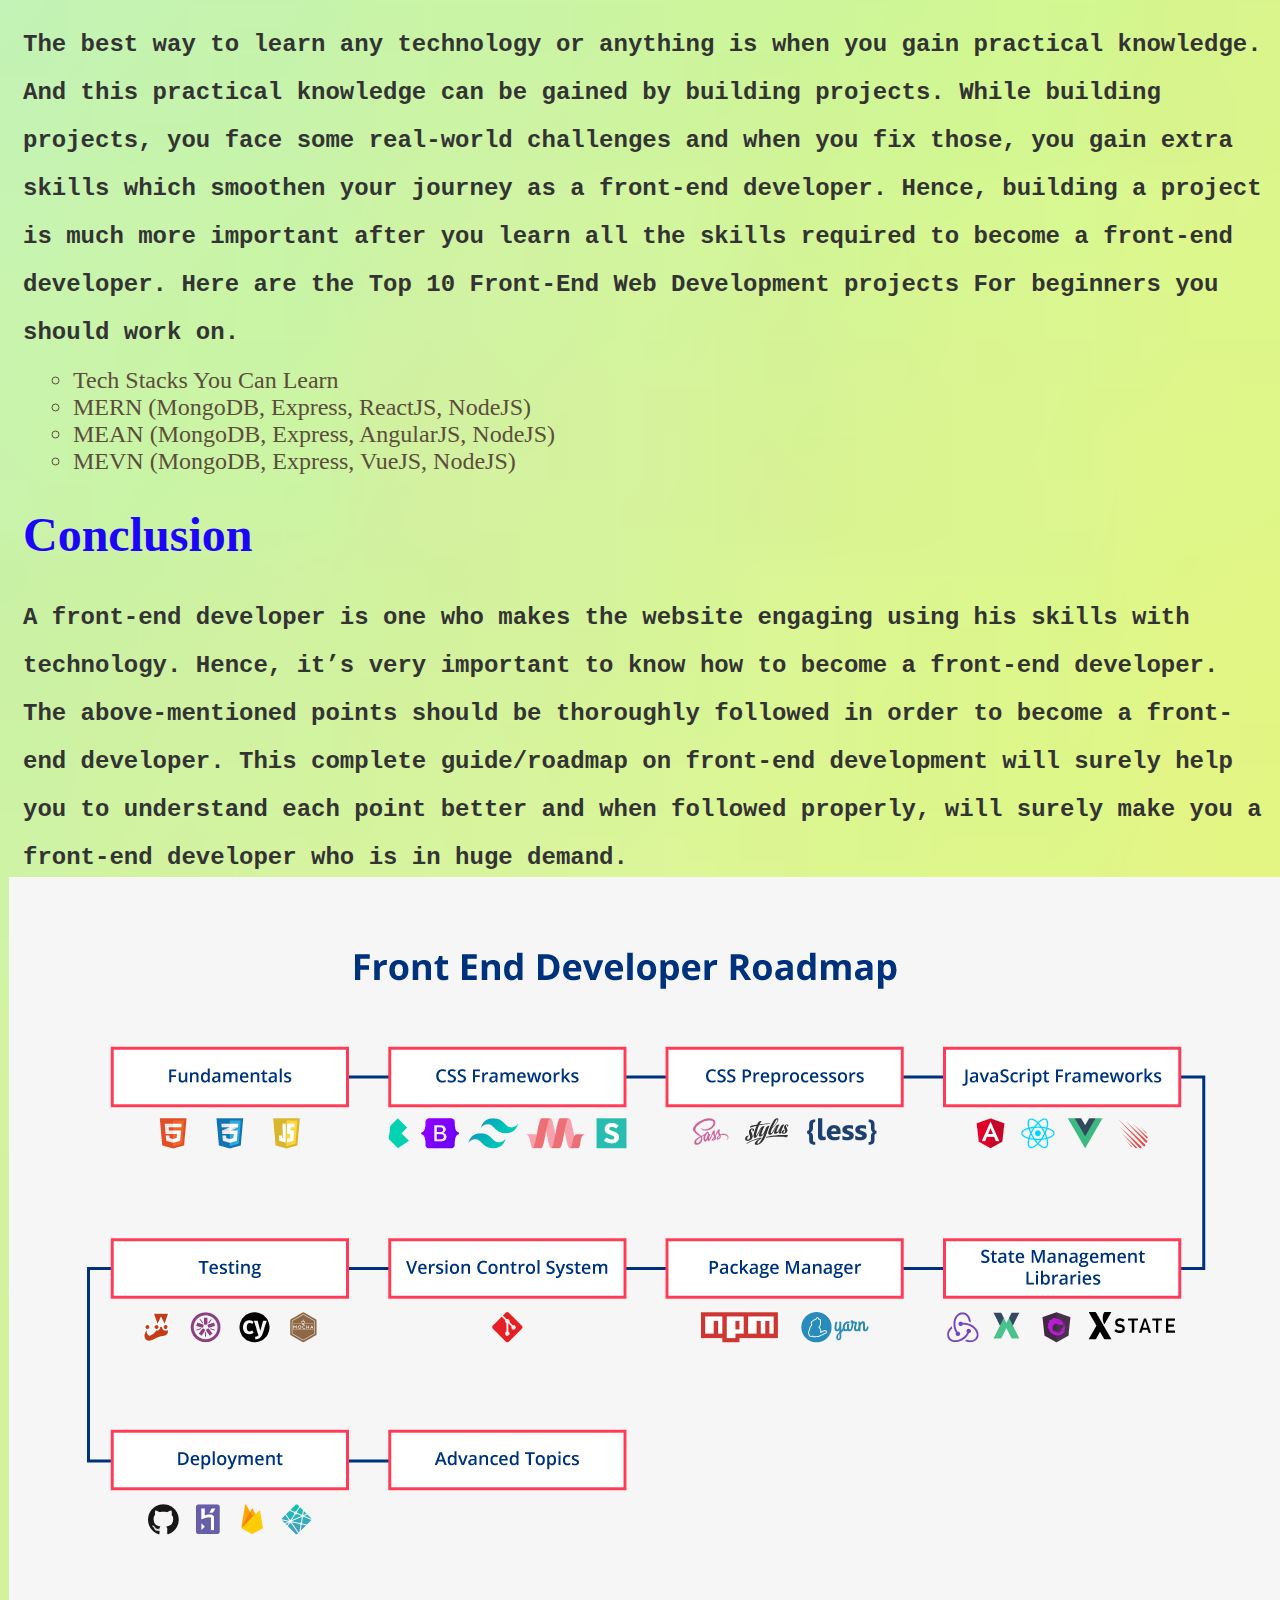
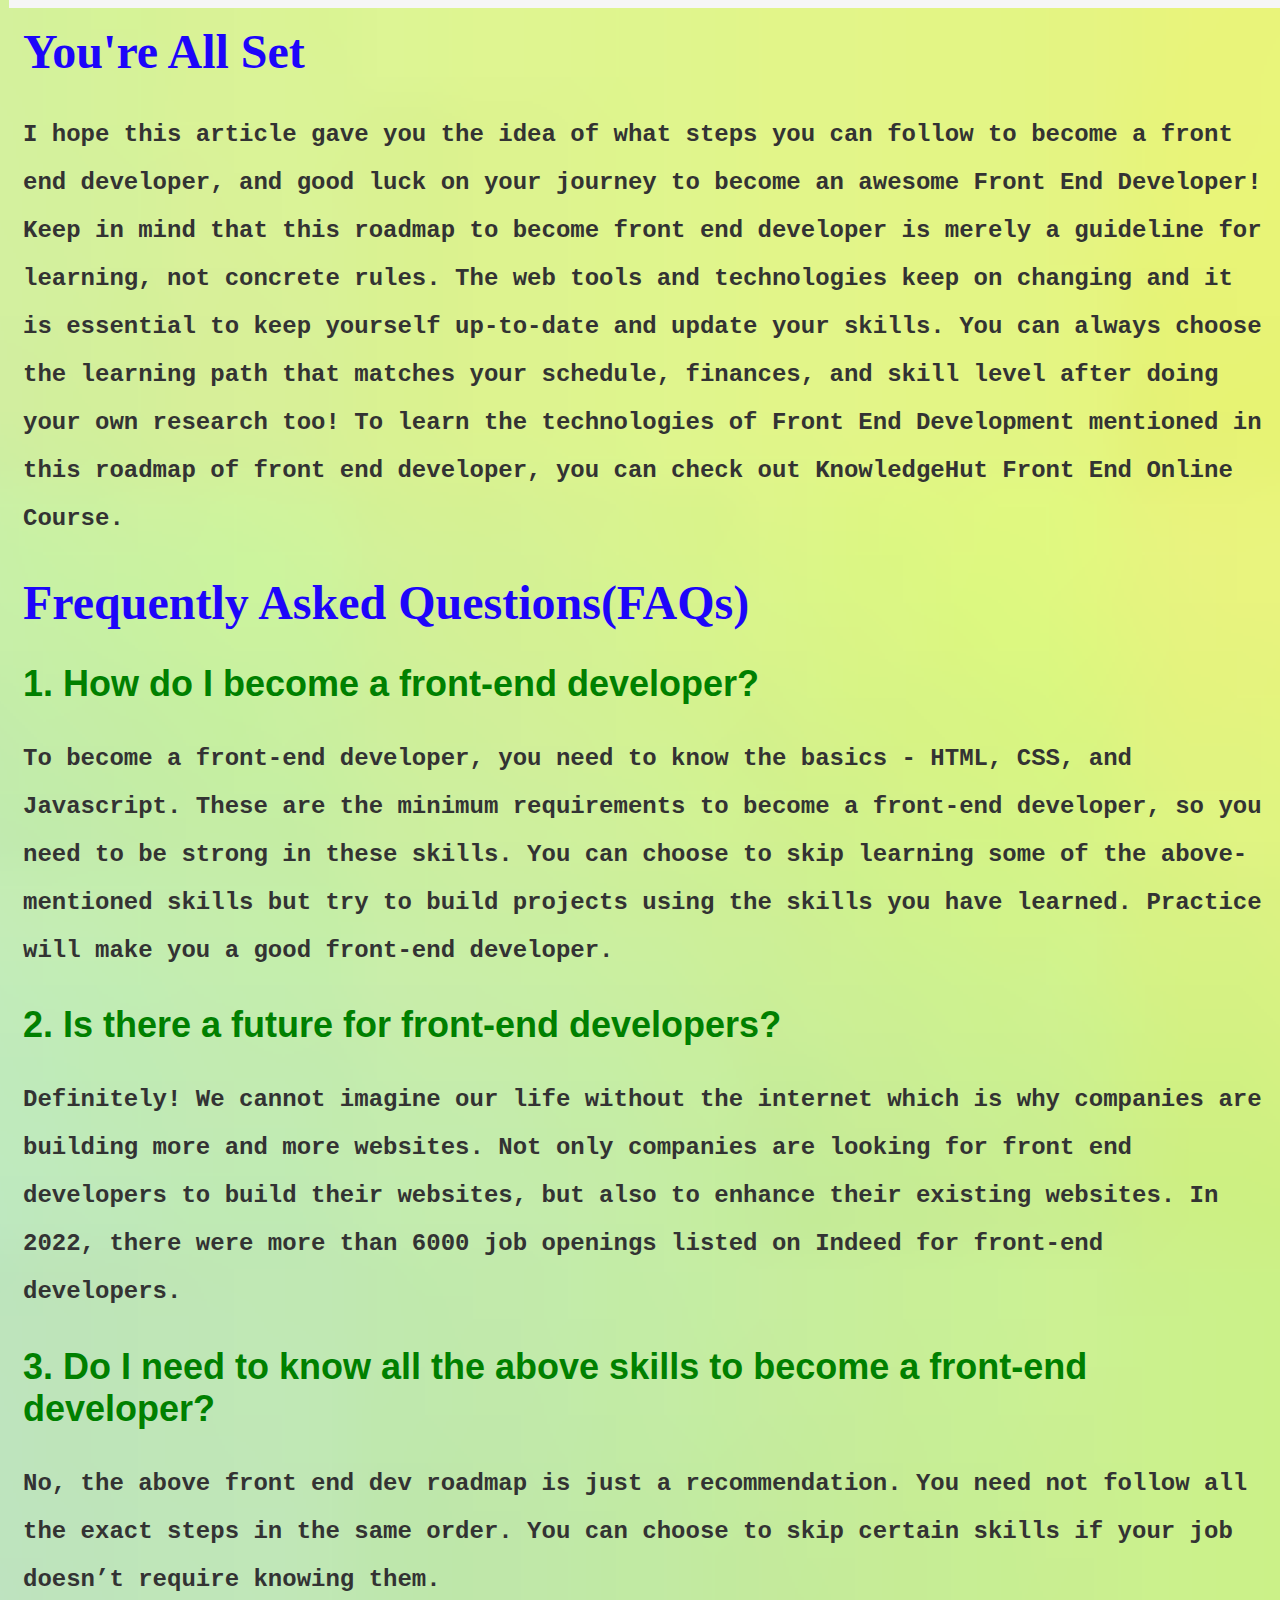
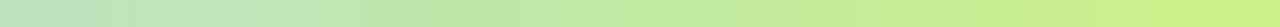
<file: frontend.html>
<html>
<head>
<title>Frontend Developer</title>
<style>
    body {
      background-image: url('images (3).jfif');
      background-size: cover;
      background-position: center;
      position: relative;
      z-index:-1;
    }
    
    .content {
      position: relative;
      z-index: 1;
      padding: 20px;
      background-color: rgba(255, 255, 255, 0.8);
    }
  </style>
    
	
	
</head>
<meta charset="utf-8">
<meta name="viewport" content="width=device-width, initial-scale=1">
<link rel="stylesheet" href="fron.css">

</head>
<body>
<h1>Frontend Developer Roadmap</h1>	
<div class="content">
    <h1>Welcome to My Website</h1>
   
  </div>
	<div class="topnav">
   <a href="index.html"><img src="images (1).png" height="30" width="30"</a>
  <a href="frontend.html">Fronted</a>
  <a href="backend.html">Backend</a>
  <a href="fullstack.html">Fullstack</a>
</div>
<div class="container">
<img src="Roadmap-for-Frontend-Development.webp">
</div>

<!--<ul>
	 <li></li>
	 <li>HTML</li>
	 <li>CSS</li>
	 <li>Version Control System</li>
	 <li>Web Security Knoweledge</li>
	 <li>Package Managers</li>
	 <li>CSS Architecture</li>
	 <li>CSS Preprocessors</li>
	 <li>Build Tools</li>
	 <li>Modern CSS</li>
	 <li>CSS Framework</li>
	 <li>Testing Your Apps</li>
	 <li>Authentication Strategies</li>
	 <li>Web Components</li>
	 <li>Type Checkers</li>
	 <li>Progressive Web Pages</li>
	 <li>Server Side Rendering (SSR)</li>
	 <li>Static Site Generators</li>
	 <li>Graphics</li>
	 <li>Mobile Applications</li>
	 <li>Desktop Applications</li>
	 <li>Bonus Content</li>
	 </ul>
	 </body>-->
	 
	 <h1>1.Basics of Computer</h1>
	 <p class="my-paragraph">
	 Before you begin your journey, you must know the basics of computers in order to have a smooth journey. To understand the basics, you must know everything about Computers. Hence, hold a strong grip on the fundamentals so that when you get on advanced topics, these small concepts should be clear. 
	
	 </p>
	 <h1>2.Internet and Web</h1>
	 <p class="my-paragraph">
	 Also, having a clear knowledge of the working of the internet is important to know. Because of the internet and the web, these applications came into existence. therefore, without knowledge of the internet and the web, you can’t proceed.
	 </p>
	 <h1>3.Programming </h1>
	 
	 <p class="my-paragraph">
	 For building a website, the three basic programming languages an individual must be well-versed in are <b>HTML, CSS, and JavaScript</b>. These are the building block of an application. Having a good command of these programming fundamentals is very much needed if you want to become a front-end developer.
</p>
<h2>A. HTML – Hyper Text Markup Language </h2> <p class="my-paragraph">is the basic building block of web pages. You can build a single web page for the whole application using HTML. Every developer must start from the basics and reach the advanced level. And this can be achieved only by practicing your HTML skills.</p>

<p class="my-paragraph"><mark>Important Resource:HTML Cheat Sheet</mark></p>


<h2>B. CSS – Cascading Style Sheet</h2><p class="my-paragraph"> Not just the texts, but the presentation and usage of colors and effects make the website look engaging. This responsibility is taken care of by the CSS. This can be used in web pages to style it. When you have a strong command of CSS, you can implement a fantastic website with awesome UI. CSS Frameworks help in adding extra functionalities to the web page. There’s no doubt that BootStrap, Tailwind, and Materialize are the best CSS Frameworks for building a website but you may also check the best CSS Frameworks for Frontend Developers. The most popular CSS framework commonly used is BootStrap.</p>



<h2>Important Resources:</h2>

<ul class="my-list">
<li><i>Types of CSS</i></li>
<li><i>CSS Cheat Sheet</i></li>
</ul>

<h2>C. JavaScript </h2>.<p class="my-paragraph">– After you have text and color to the website, it’s very important to make it interactive so that the user finds it interesting. JavaScript is a lightweight, open, and cross-platform programming language used by developers worldwide to build amazing websites. It can be used to build client-side and server-side websites as well. There are a few concepts that need to be clear in JavaScript to build applications.</p>

<p class="my-paragraph">
Important Resources:

<ul class="my-list">
<li>async/await</li>
<li>Best-Known JavaScript Array Methods</li>
<li>TypeScript – TypeScript is a free and open-source programming language developed by Microsoft. It is used to build applications using Angular(framework) majorly. </li>
</ul>
</p>
<h1>4. Frameworks for Front-End Developer</h1>
<p class="my-paragraph">A platform for building software applications. It includes programs, code libraries, and compilers which when brought together enable the development of a project or system. These frameworks make components reusable. The major frameworks used in front-end development are – React, Angular, Vue, etc.</p>

<ul class="my-list">
<li>React is the JavaScript library of User Interfaces. It is build single-page applications and also allows you to create reusable UI components. It is a front-end JavaScript framework, created by Facebook in 2011. The initial version (V0.3.0) was released in July 2013. The latest version is V5.0.1. It has a size of 31.8K. This complete guide on How To Learn ReactJS: A Complete Guide For Beginners will help in making your transition towards React if you’re a beginner.
 <br>
<li>Angular developed by Google was released in the year 2010. It is a TypeScript-based framework that uses a regular DOM. Angular provides a set of tools using which a complex, reactive UI can be built. It is primarily aimed at creating SPAs (Single Page Applications) and performs various operations such as routing, state management, PWA, testing, and building, having a size of 143K. 
 <br>
<li>Vue was developed by a former Google employee and was released in the year 2014. It was developed to make the best version of Angular and make a custom tool. It is used for developing single-page engaging and high-quality web applications. It lets you extend directives (HTML with HTML attributes) and also provides built-in directives and user-defined directives. It is the lightest framework having a size of 23K.
*Note: npm is the node package manager written in JavaScript, it lets you install all the dependencies required while building a project. 
	 
	 <h1>5. Version Control System</h1>
	 <p class="my-paragraph">
	 <b>Version Control System</b> is a platform that helps you to manage the application. Through this, you can make changes in the application such as update, edit, undo, and redo. If you’re a developer, develop a habit of using VCS which keeps a record of your application. You see, new versions of software coming now and then in the market. In this case, the previous version is stored as a file in Git (a VCS platform). It has repositories where all files including the codebase are saved and one can make changes according to the requirement. Anyone (any developer) can collaborate and make changes accordingly.
<br>
A list of Version Control Systems are
<ol>
<li>GitHub</li>
<li>Beanstalk</li>
<li>GitLab</li>
<li>Mercurial</li>
<li>Apache Subversion</li>
</ol>
<br>
<strong>Benefits of Version Control:</strong>

<ul class="my-list">
<li>It helps you maintain code.</li>
<li>You can reuse it whenever needed.</li>
<li>Saves the changes made.</li>
<li>Provides evidence of all changes made.</li>
<li>Improves performance of web development.</li>
<li>Collaborate and contribute.</li>
<br>
</ul>
Must Read – An Ultimate Guide to Git and GitHub
</p>
<h1>6. Build Projects</h1>
<p class="my-paragraph">
The best way to learn any technology or anything is when you gain practical knowledge. And this practical knowledge can be gained by building projects. While building projects, you face some real-world challenges and when you fix those, you gain extra skills which smoothen your journey as a front-end developer. Hence, building a project is much more important after you learn all the skills required to become a front-end developer. Here are the Top 10 Front-End Web Development projects For beginners you should work on.
<br>
<ul>

<li>Tech Stacks You Can Learn</li>
<li>MERN (MongoDB, Express, ReactJS, NodeJS)</li>
<li>MEAN (MongoDB, Express, AngularJS, NodeJS)</li>
<li>MEVN (MongoDB, Express, VueJS, NodeJS)</li>
</ul>
</p>
<h1>Conclusion</h1>
<p class="my-paragraph">
A front-end developer is one who makes the website engaging using his skills with technology. Hence, it’s very important to know how to become a front-end developer. The above-mentioned points should be thoroughly followed in order to become a front-end developer. This complete guide/roadmap on front-end development will surely help you to understand each point better and when followed properly, will surely make you a front-end developer who is in huge demand.
</p>
<div class="container">
<img src="1648621039951-Image-3.png">
</div>

<h1>You're All Set</h1>
<p class="my-paragraph">I hope this article gave you the idea of what steps you can follow to become a front end developer, and good luck on your journey to become an awesome Front End Developer! 

Keep in mind that this roadmap to become front end developer is merely a guideline for learning, not concrete rules. The web tools and technologies keep on changing and it is essential to keep yourself up-to-date and update your skills. You can always choose the learning path that matches your schedule, finances, and skill level after doing your own research too! To learn the technologies of Front End Development mentioned in this roadmap of front end developer, you can check out KnowledgeHut Front End Online Course. 
</p>
<h1>Frequently Asked Questions(FAQs)</h1>

<h2>1. How do I become a front-end developer?</h2>
<p class="my-paragraph">
To become a front-end developer, you need to know the basics - HTML, CSS, and Javascript. These are the minimum requirements to become a front-end developer, so you need to be strong in these skills. You can choose to skip learning some of the above-mentioned skills but try to build projects using the skills you have learned. Practice will make you a good front-end developer.
</p>
<h2>2. Is there a future for front-end developers?<h2>
<p class="my-paragraph">
Definitely! We cannot imagine our life without the internet which is why companies are building more and more websites. Not only companies are looking for front end developers to build their websites, but also to enhance their existing websites. In 2022, there were more than 6000 job openings listed on Indeed for front-end developers.
</p>
<h2>3. Do I need to know all the above skills to become a front-end developer?</h2>
<p class="my-paragraph">

No, the above front end dev roadmap is just a recommendation. You need not follow all the exact steps in the same order. You can choose to skip certain skills if your job doesn’t require knowing them. 
</p>
</file>
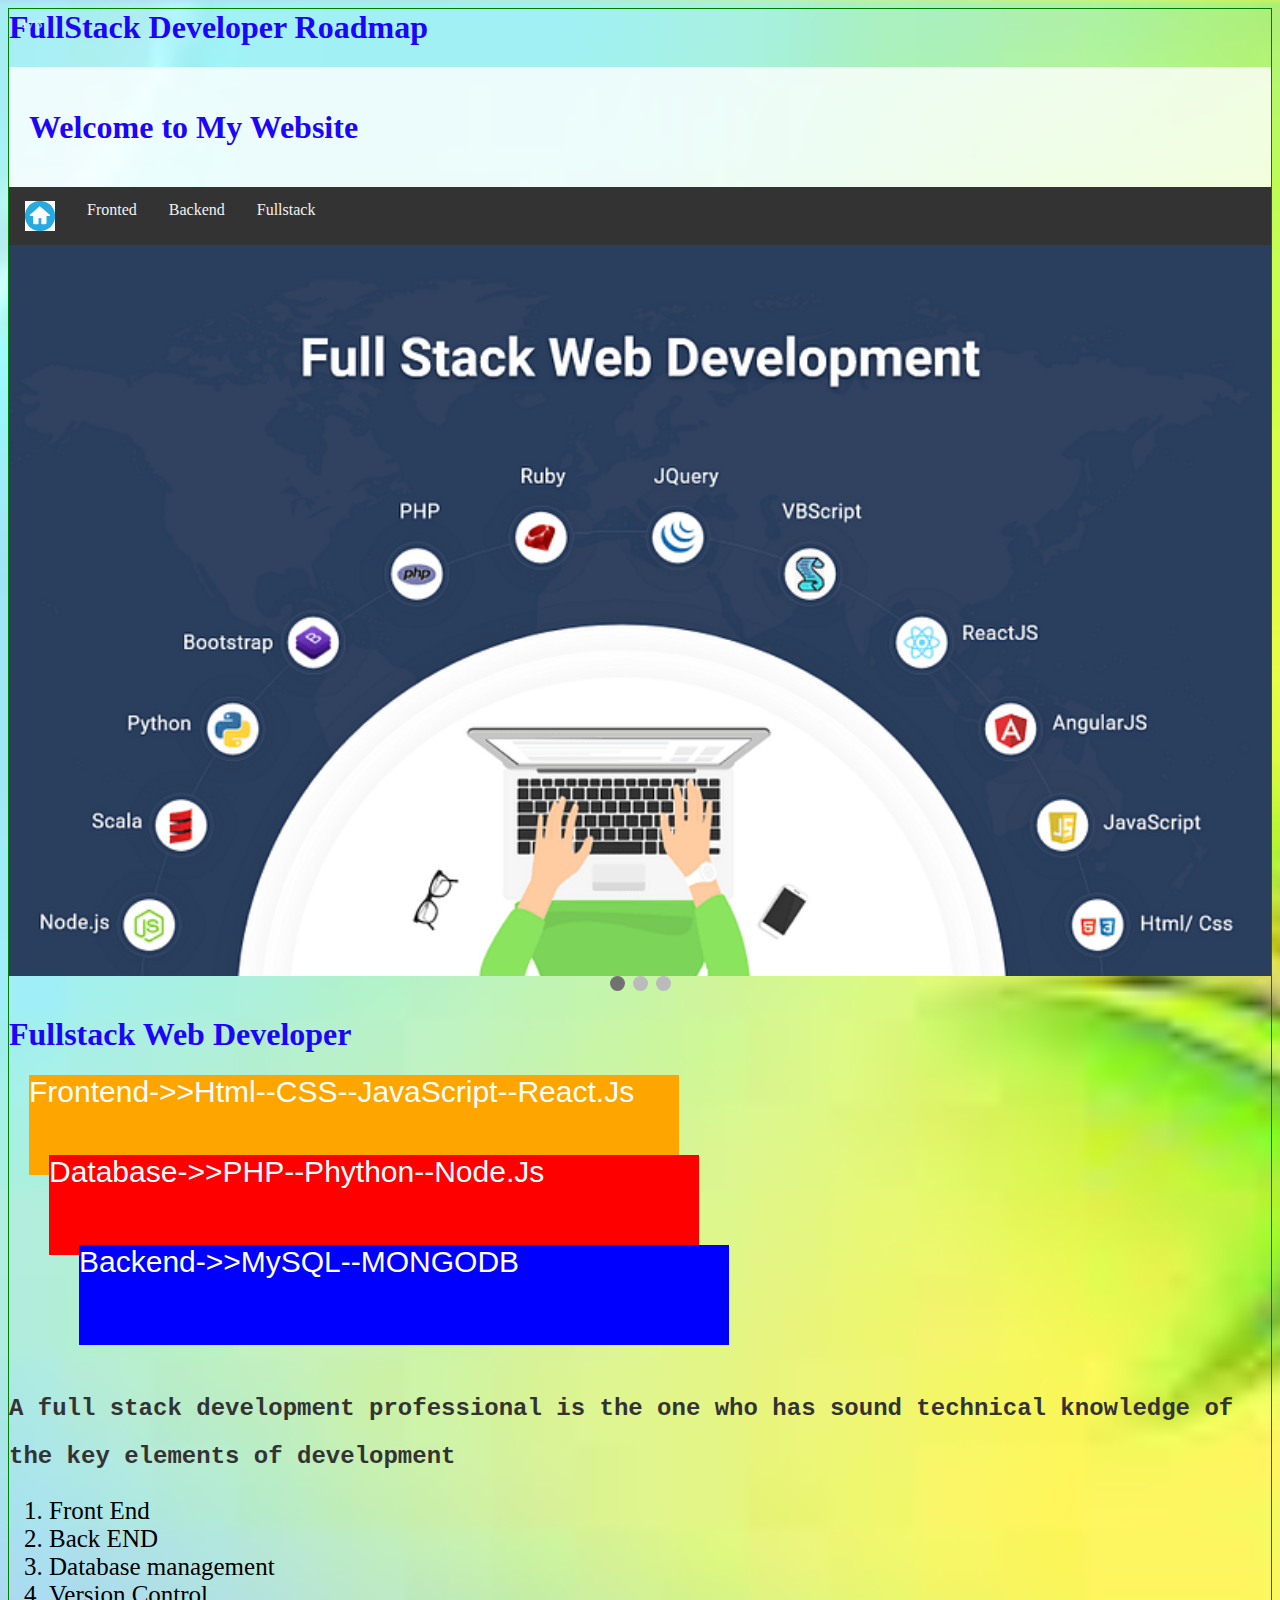
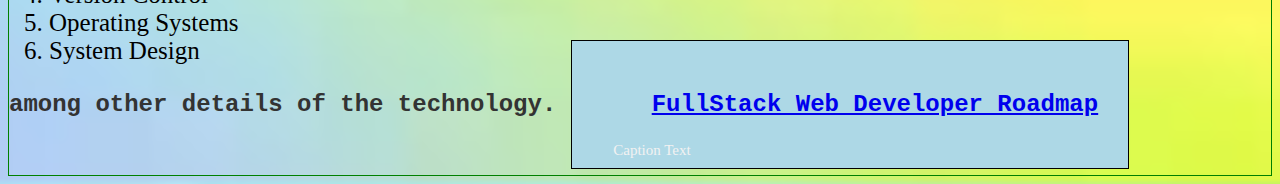
<file: fullstack.html>
<html>
<head>
<title>FullStack Developer</title>
<style>
    body {
      background-image: url('images (3).jfif');
      background-size: cover;
      background-position: center;
      position: relative;
      z-index:-1;
    }
    
    .content {
      position: relative;
      z-index: 1;
      padding: 20px;
      background-color: rgba(255, 255, 255, 0.8);
    }
  </style>
    
	
	
	

</head>
<meta charset="utf-8">
<meta name="viewport" content="width=device-width, initial-scale=1">
<link rel="stylesheet" href="full.css">
<link rel="stylesheet" href="z.css">
</head>
<body>
<h1>FullStack Developer Roadmap</h1>
<div class="content">
    <h1>Welcome to My Website</h1>
   
  </div>
  
	<div class="topnav">
 <a href="index.html"><img src="images (1).png" height="30" width="30"</a>
  <a href="frontend.html">Fronted</a>
  <a href="backend.html">Backend</a>
    <a href="fullstack.html">Fullstack</a>
<div class="slideshow-container">

<div class="mySlides fade">
  <div class="numbertext">1 / 3</div>
  <img src="0_ZEPJsASfB2z7hi_0 (1).png" style="width:100%">
  <div class="text">Caption Text</div>
</div>

<div class="mySlides fade">
  <div class="numbertext">2 / 3</div>
  <img src="Front-end1.jpg.png" style="width:100%">
  <div class="text">Caption Two</div>
</div>
</div>

<div class="mySlides fade">
  <div class="numbertext">3 / 3</div>
  <img src="Back-end1.jpg.png" style="width:100%">
  <div class="text">Caption Three</div>
</div>
</div>



<div style="text-align:center">
  <span class="dot"></span> 
  <span class="dot"></span> 
  <span class="dot"></span> 
</div>
<div>
<script>
let slideIndex = 0;
showSlides();

function showSlides() {
  let i;
  let slides = document.getElementsByClassName("mySlides");
  let dots = document.getElementsByClassName("dot");
  for (i = 0; i < slides.length; i++) {
    slides[i].style.display = "none";  
  }
  slideIndex++;
  if (slideIndex > slides.length) {slideIndex = 1}    
  for (i = 0; i < dots.length; i++) {
    dots[i].className = dots[i].className.replace(" active", "");
  }
  slides[slideIndex-1].style.display = "block";  
  dots[slideIndex-1].className += " active";
  setTimeout(showSlides, 2000); // Change image every 2 seconds
}
</script>
</div>

<h1>Fullstack Web Developer</h1>
<body>

 <div class="box-a">Frontend->>Html--CSS--JavaScript--React.Js</div>
	<div class="box-b">Database->>PHP--Phython--Node.Js</div>
	<div class="box-c">Backend->>MySQL--MONGODB</div>
</body>
<div>
<p class="my-paragraph">
A full stack development professional is the one who has sound technical knowledge
of the key elements of development
<ol><span style="font-size:25";"color:red">
<li>Front End</li>
<li>Back END</LI>
<li>Database management</li>
<li>Version Control</li>
<li>Operating Systems</li>
<li>System Design</li>
</span>
</ol>
<p class="my-paragraph">
among other details of the technology.
<span class="my-box"><a href="https://roadmap.sh/full-stack" target="_blank">FullStack Web Developer Roadmap</span>
</div>
<br>
<br>
</file>
<file: sam.css>
h1{
color:#1d05fa; 
align:center; 
font-family: Papyrus, fantasy;
}

p.round {
	background-color:#fcefae;
	text-align:center;
font-family: Courier, monospace;
font-size:40;
  border: 2px solid blue;
  border-radius: 12px;
  padding: 8px;
}
.container{
	display: flex;
  justify-content: center;
  align-items: center;
  height: 700px;
}
.container-img

{
	max-width:60%;
  max-height: 60%;
}
	
.highlight {
  color: red;
  font-weight: bold;
  background-color:#d1faa7;
}

.my-button{
	
	background-color: #f291ea;
  color: #fff;
  border: none;
  padding: 10px 20px;
  text-align: center;
  text-decoration: none;
  display: inline-block;
  font-size: 16px;
  border-radius: 4px;
  cursor: pointer;
  
}
.my-button:hover {
  background-color: #45a049;
}
ul{
	align:center;
	
background-color: lightgrey;
  width: 300px;
  border: 15px solid green;
  padding: 50px;
  margin: 20px;
}

/* Slideshow container */
.slideshow-container {
  max-width: 1000px;
  position: relative;
  margin: auto;
}

/* Caption text */
.text {
  color: #f2f2f2;
  font-size: 15px;
  padding: 8px 12px;
  position: absolute;
  bottom: 8px;
  width: 100%;
  text-align: center;
}

/* Number text (1/3 etc) */
.numbertext {
  color: #f2f2f2;
  font-size: 12px;
  padding: 8px 12px;
  position: absolute;
  top: 0;
}

/* The dots/bullets/indicators */
.dot {
  height: 15px;
  width: 15px;
  margin: 0 2px;
  background-color: #bbb;
  border-radius: 50%;
  display: inline-block;
  transition: background-color 0.6s ease;
}

.active {
  background-color: #717171;
}

/* Fading animation */
.fade {
  animation-name: bright;
  animation-duration: 5s;
}

@keyframes fade {
  from {opacity: .4} 
  to {opacity: 1}
}
.topnav {
  overflow: hidden;
  background-color: #333;
}

/* Style the topnav links */
.topnav a {
  float: left;
  display: block;
  color: #f2f2f2;
  text-align: center;
  padding: 14px 16px;
  text-decoration: none;
}

/* Change color on hover */
.topnav a:hover {
  background-color:#ddd;
  color:black;
}

/* Create three equal columns that floats next to each other */
.column {
  float: left;
  width: 33.33%;
  padding: 15px;
}

/* Clear floats after the columns */
.row::after {
  content: "";
  display: table;
  clear: both;
}

/* Responsive layout - makes the three columns stack on top of each other instead of next to each other */
@media screen and (max-width:600px) {
  .column {
    width: 100%;;
}
</file>
<file: fron.css>
.header {
  background-color: #F1F1F1;
  text-align: center;
  padding: 20px;
}	
h1{
color:#1d05fa; 
align:center; 
font-family: Papyrus, fantasy;
}	
h2{
	font-family:"Gill Sans Extrabold", sans-serif;
	color:green; 
align:center; 
}
.my-list {
  list-style-type: disc; /* Remove default bullet points */
  padding: 5px; /* Remove default padding */
  margin:0; /* Remove default margin */
}

.my-list li {
  
  color:#5c4d3b ; /* Text color */
  font-size: 24px; /* Text size */
  margin-left:10px;
}
  
   
.container{
	display: flex;
  justify-content: center;
  align-items: center;
  height: 700px;
}
.container-img

{
	max-width:60%;
  max-height: 60%;
}
.my-paragraph {
  color: #333; /* Text color */
  font-size: 24px; /* Text size */
  font-family: Courier, monospace;
  line-height:2; /* Line height */
  margin: 10px 0; /* Margin around the paragraph */
  padding: 0; /* Padding inside the paragraph */
  font-weight:bold;
 
}
.topnav {
  overflow: hidden;
  background-color: #333;
}

/* Style the topnav links */
.topnav a {
  float: left;
  display: block;
  color: #f2f2f2;
  text-align: center;
  padding: 14px 16px;
  text-decoration: none;
}

/* Change color on hover */
.topnav a:hover {
  background-color:#ddd;
  color:black;
}

/* Create three equal columns that floats next to each other */
.column {
  float: left;
  width: 33.33%;
  padding: 15px;
}

/* Clear floats after the columns */
.row::after {
  content: "";
  display: table;
  clear: both;
}

/* Responsive layout - makes the three columns stack on top of each other instead of next to each other */
@media screen and (max-width:600px) {
  .column {
    width: 100%;;
}
</file>
<file: full.css>
h1{
color:#1d05fa; 
align:center; 
font-family: Papyrus, fantasy;
}
* Slideshow container */
.slideshow-container {
  max-width: 100px;
  position: relative;
  margin: auto;
}

/* Caption text */
.text {
  color: #f2f2f2;
  font-size: 15px;
  padding: 8px 12px;
  position: absolute;
  bottom: 8px;
  width: 100%;
  text-align: center;
}

/* Number text (1/3 etc) */
.numbertext {
  color: #f2f2f2;
  font-size: 12px;
  padding: 8px 12px;
  position: absolute;
  top: 0;
}

/* The dots/bullets/indicators */
.dot {
  height: 15px;
  width: 15px;
  margin: 0 2px;
  background-color: #bbb;
  border-radius: 50%;
  display: inline-block;
  transition: background-color 0.6s ease;
}

.active {
  background-color: #717171;
}

/* Fading animation */
.fade {
  animation-name: bright;
  animation-duration: 5s;
}

@keyframes fade {
  from {opacity: .4} 
  to {opacity: 1}
  }
  
.my-paragraph
{color: #333; /* Text color */
  font-size: 24px; /* Text size */
  font-family: Courier, monospace;
  line-height:2; /* Line height */
  margin: 10px 0; /* Margin around the paragraph */
  padding: 0; /* Padding inside the paragraph */
  font-weight:bold;
  }
  .my-box
  {
	  border: 1px solid black;
  background-color: lightblue;
  padding-top: 50px;
  padding-right: 30px;
  padding-bottom: 50px;
  padding-left: 80px;}
  .topnav {
  overflow: hidden;
  background-color: #333;
}

/* Style the topnav links */
.topnav a {
  float: left;
  display: block;
  color: #f2f2f2;
  text-align: center;
  padding: 14px 16px;
  text-decoration: none;
}

/* Change color on hover */
.topnav a:hover {
  background-color:#ddd;
  color:black;
}

/* Create three equal columns that floats next to each other */
.column {
  float: left;
  width: 33.33%;
  padding: 15px;
}

/* Clear floats after the columns */
.row::after {
  content: "";
  display: table;
  clear: both;
}

/* Responsive layout - makes the three columns stack on top of each other instead of next to each other */
@media screen and (max-width:600px) {
  .column {
    width: 100%;;
}
</file>
<file: z.css>
body{
	border:1px solid green;
	}
	.box-a,.box-b,.box-c{
	font-size:30px;
	font-family:sans-serif;
	color:#fff;
	height:100px;
	width:650px;
	}
	.box-a{
		background-color:orange;
		position:relative;
		left:20px;
		z-index:1;
		
	}
	.box-b{
		background-color:red;
		position:relative;
		left:40px;
		bottom:20px;
		z-index:2;
	}
	.box-c{
		background-color:blue;
		position:relative;
		left:70px;
		bottom:30px;
		z-index:3;
	}
</file>
